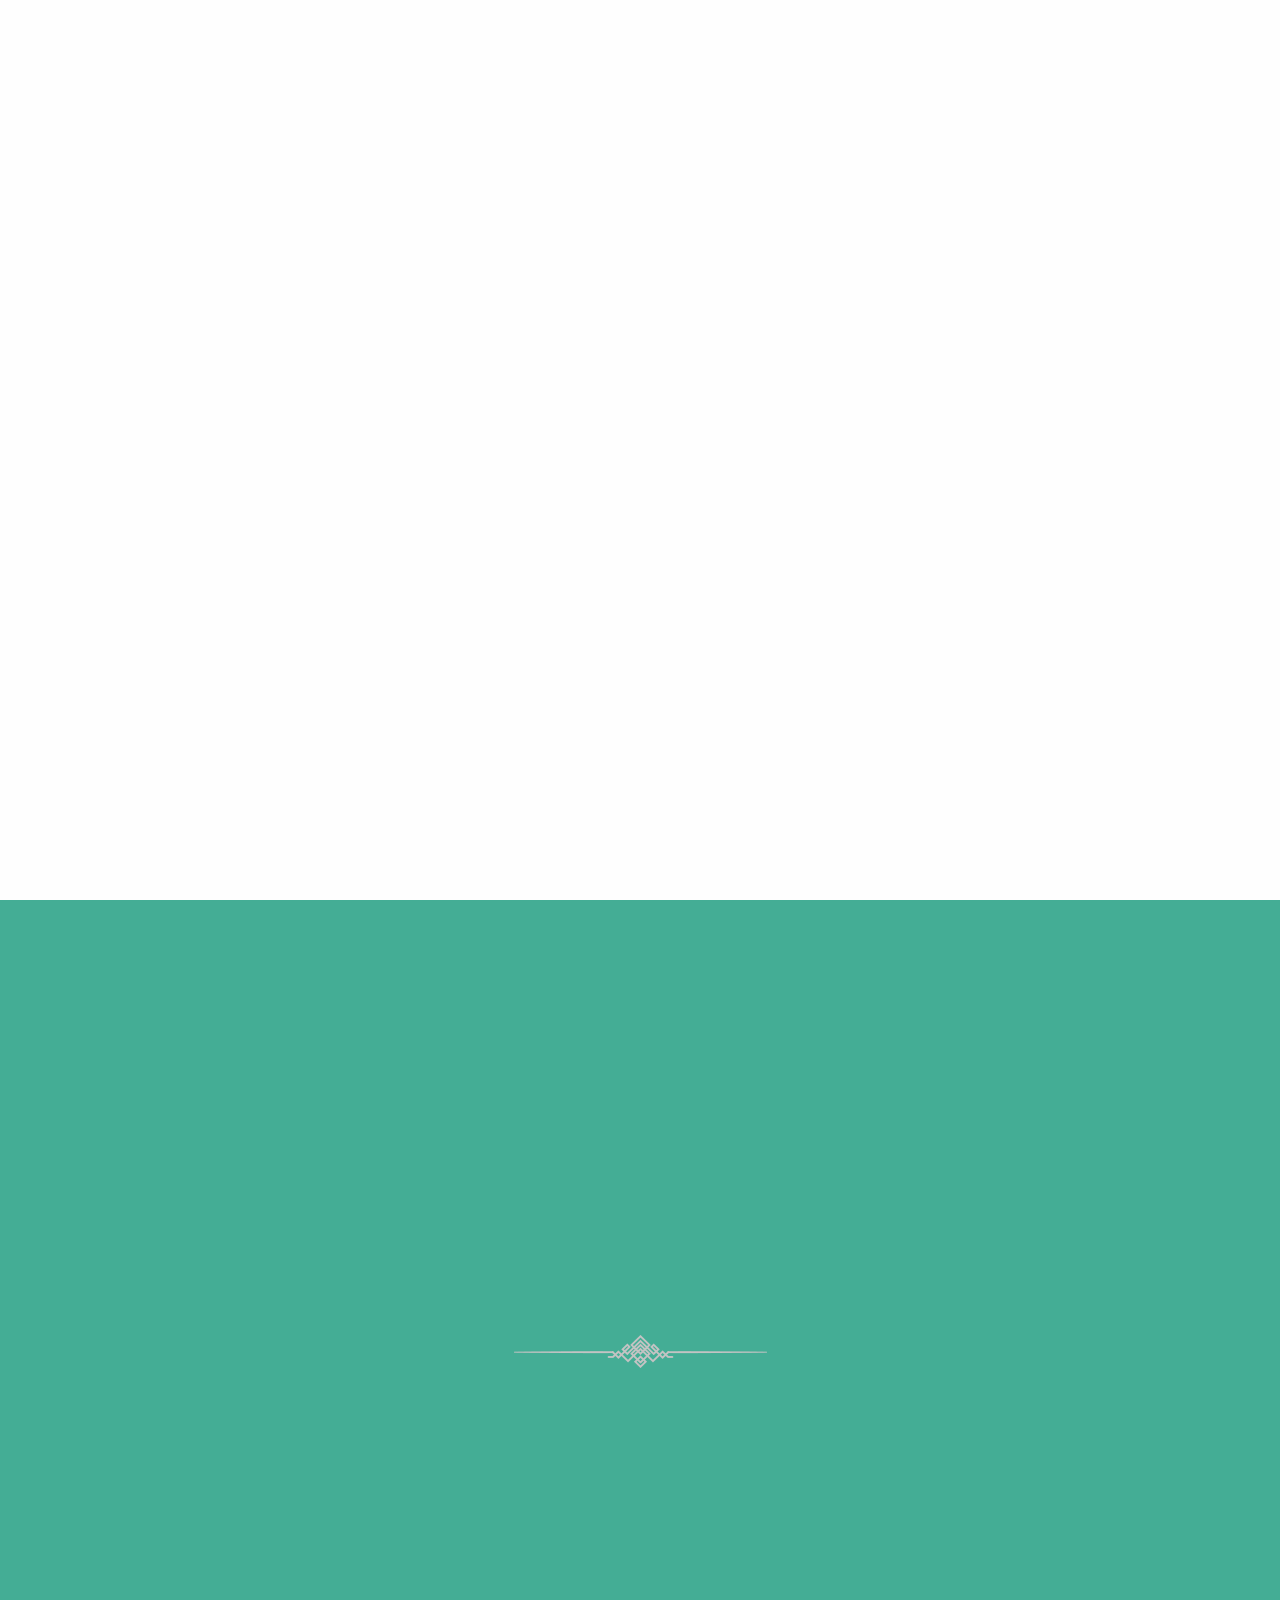
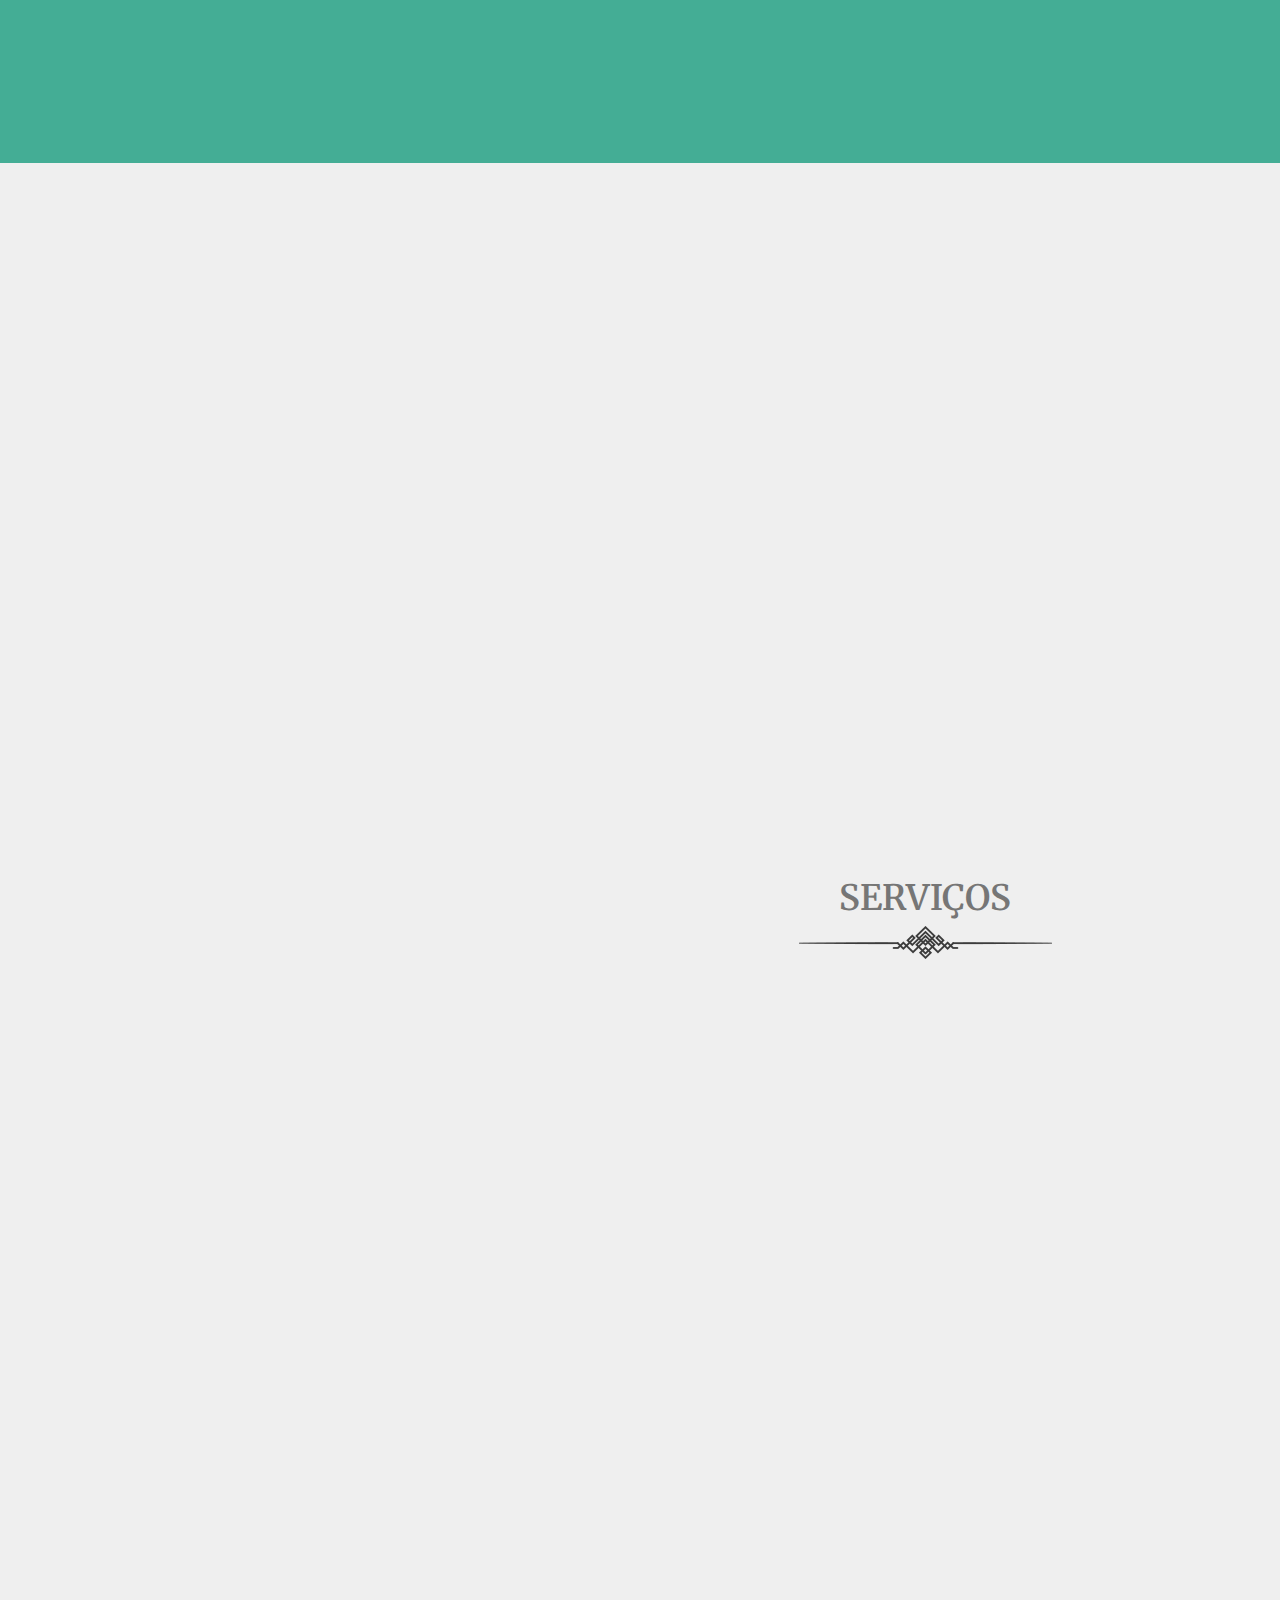
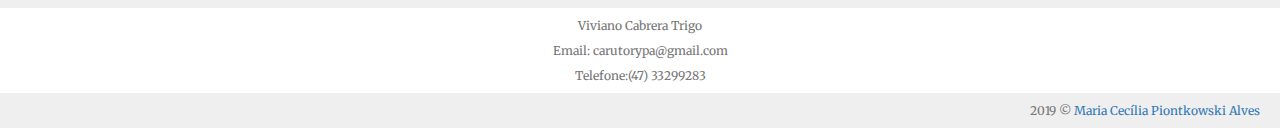
<file: index.html>
<!DOCTYPE HTML>
<html lang="en-US">
<head>
	<meta charset="UTF-8">
	<meta name="viewport" content="width=device-width,initial-scale=1">
	<title>Instituto Alimentos</title>
	<link rel="stylesheet" href="css/font-awesome/css/font-awesome.min.css" />
	<link href='https://fonts.googleapis.com/css?family=Merriweather:400,300,700,300italic' rel='stylesheet' type='text/css'>
	<link href="https://fonts.googleapis.com/css?family=Amatic+SC|Shadows+Into+Light+Two|Merienda" rel="stylesheet">
	<link rel="stylesheet" href="css/bootstrap/bootstrap.min.css" />
	<link rel="stylesheet" href="css/animat/animate.min.css" />
	<link rel="stylesheet" href="css/fancybox/jquery.fancybox.css" />
	<link rel="stylesheet" href="css/nivo-lightbox/nivo-lightbox.css" />
	<link rel="stylesheet" href="css/themes/default/default.css" />
	<link rel="stylesheet" href="css/owl-carousel/owl.carousel.css" />
	<link rel="stylesheet" href="css/owl-carousel/owl.theme.css" />
	<link rel="stylesheet" href="css/owl-carousel/owl.transitions.css">
	
	<link rel="stylesheet" href="css/style.css" />
	<link rel="stylesheet" href="css/responsive.css" />

	<link rel="shortcut icon" href="logo/favicon.png" />
</head>
<body>


	<div class='preloader'><div class='loaded'>&nbsp;</div></div>
	<header id="inicial" class="header">
		<div class="main_menu_bg navbar-fixed-top wow slideInDown" data-wow-duration="1s">
			<div class="container">
				<div class="row">
					<div class="col-md-3 col-sm-3 col-xs-6">
						<div class="single_banner_text wow zoomIn" data-wow-duration="1s">
							<img src="logo/logo.png"/>
						</div>
					</div>
					<div class="nave_menu col-md-9">
					<nav class="navbar navbar-default">
					  <div class="container-fluid">
						<!-- Brand and toggle get grouped for better mobile display -->
						<div class="navbar-header">
						  <button type="button" class="navbar-toggle collapsed" data-toggle="collapse" data-target="#bs-example-navbar-collapse-1" aria-expanded="false">
							<span class="sr-only">Toggle navigation</span>
							<span class="icon-bar"></span>
							<span class="icon-bar"></span>
							<span class="icon-bar"></span>
						  </button>
						  
						</div>

						<!-- Collect the nav links, forms, and other content for toggling -->
						<div class="collapse navbar-collapse" id="bs-example-navbar-collapse-1">
						  <ul class="nav navbar-nav navbar-right">
							<li class="active"><a href="#inicial">INICIAL</a></li>
							<li><a href="#empresa">EMPRESA</a></li>
							<li>
								<div class="dropdown">
								  SERVIÇOS
								  <div class="dropdown-content main_menu_bg navbar-fixed-top wow">
								    <a href="consultoria.html">CONSULTORIA</a>
								    <br/>
								    <a href="vivianizacao.html">VIVIANIZAÇÃO</a>
								  </div>
								</div>
							</li>
							<li><a href="livros.html">LIVROS</a></li>
							<!-- <li class="hidden"><a href="informacoes.html">INFORMAÇÕES</a></li> -->
							<li class="hidden"><a href="noticias.html">NOTÍCIAS</a></li>
							<li><a href="contato.php">CONTATO</a></li>
						  </ul>
						</div><!-- /.navbar-collapse -->
					  </div><!-- /.container-fluid -->
					</nav>
					</div>	
				</div><!--End of row -->
				
			</div><!--End of container -->
			
		</div>
	</header> <!--End of header -->
	
	
	
	<section id="banner" class="banner">
		<div class="container">
			<div class="row">
				<div class="main_banner_area text-center">
					<div class="col-md-5 col-sm-5 col-md-offset-7 col-sm-offset-7">
						<div class="single_banner_text wow zoomIn" data-wow-duration="1s">
							
							<!--<img src="logo/logo.png"/>
							<div class="separetor"></div>-->
						</div>
					</div>
					<div class="scrolldown">
						<a href="#features" class="scroll_btn"></a>
					</div>
				</div>
				
				
			</div>
		</div>
	</section><!-- End of Banner Section -->
	
	

<div id="empresa">	
	<section id="features" class="features">
		<div class="container">
			<div class="row">
				<div class="features_content text-left">
					<div class="col-md-9 col-xs-12">
						<div class="sinle_features wow slideInUp" data-wow-duration="1s">
							<h5>EMPRESA</h5>
							<br/>
							<p>Somos especializados em processos de preparação e conservação de alimentos, área em que, pessoalmente, exercemos 45 anos de profícua atividade profissional. Desejamos transmitir-lhe nossa experiência, adquirida ao longo de todos estes anos de trabalho. </p>
							<br/>
							<p>Nosso objetivo é fornecer-lhe consultoria online, que lhe traga e nos dê a mesma satisfação que sempre tivemos, atuando nesta área tão complexa. Esperamos que este serviço também agregue valor à sua experiência profissional.</p>
						</div>
					</div>
					<div class="col-md-3 col-sm-12 col-xs-12">
						<div class="sinle_features wow slideInUp text-center" data-wow-duration="1.5s">
							<img src="images/viviano.jpg" class="round"/>
							<a class="text-center col-md-12 col-sm-12 col-xs-12" href="http://www.alimentos.bio.br/site/memorias.pdf" target="_blank">Viviano Cabrera Trigo</a>
						</div>
					</div>
				</div>
			</div>
		</div>
	</section><!-- End of Abouts Section -->	

	<section id="features" class="features">
		<div class="container">
			<div class="sinle_features separetor invert"></div>
			<div class="row">
				<div class="features_content text-right">
					<div class="col-xs-12 hidden-md">
						<div class="sinle_features wow slideInUp" data-wow-duration="1s">
							<h5>Você sabia?</h5>
							<br/>
							<p>Na década de 70, Viviano Cabrera Trigo sugeriu o filme que veda o bocal de embalagens de produtos hermeticamente, evitando contaminações microbiológicas e a entrada de corpos estranhos ou a violação da pureza de preodutos tais como maionese, pós achocolatados para o preparo de bebidas lácteas e outros. Esse método é utilizada até hoje em embalagens de alimentos presentes em nosso dia a dia nos produtos achados na praça.</p>
						</div>
					</div>
					<div class="col-md-3 col-xs-12">
						<div class="sinle_features wow slideInUp text-center" data-wow-duration="1.5s">
							<img src="images/lacre.jpg" class="round"/>
						</div>
					</div>
					<div class="col-md-9 hidden-sm">
						<div class="sinle_features wow slideInUp" data-wow-duration="1s">
							<h5>Você sabia?</h5>
							<br/>
							<p>Na década de 70, Viviano Cabrera Trigo sugeriu o filme que veda o bocal de embalagens de produtos hermeticamente, evitando contaminações microbiológicas e a entrada de corpos estranhos ou a violação da pureza de preodutos tais como maionese, pós achocolatados para o preparo de bebidas lácteas e outros. Esse método é utilizada até hoje em embalagens de alimentos presentes em nosso dia a dia nos produtos achados na praça.</p>
						</div>
					</div>
				</div>
			</div>
		</div>
	</section><!-- End of Abouts Section -->
	
	<section id="abouts" class="abouts sections">
		<div class="container">
			<div class="row">
				<div class="main_abouts">
					<div class="col-md-6 col-sm-12 col-xs-12 over">
						<div class="single_abouts wow slideInLeft" data-wow-duration="2s">
							<div class="head_title text-center">
								<h2>PRODUZA ALIMENTOS COM</h2>
								<div class="separetor"></div>
							</div>
							
							<br/>
							<p><img src="images/check.png" /> Menor custo de produção.</p>
							<br/>
							<p><img src="images/check.png" /> Mais qualidade e conservação.</p>
							<br/>
							<p><img src="images/check.png" /> Melhor processo de conservação sem conservantes químicos.</p>
							<br/>
							<p><img src="images/check.png" /> Maior vida útil.</p>
							
					</div>
				</div>
				<div class="col-md-6 col-sm-8 col-xs-9 col-xs-offset-3 under under-img">
						<div class="single_abouts wow slideInRight text-center" data-wow-duration="2s">
							<img src="images/milk.png" alt="" style="margin-top: -80px; width: 50%;">
						</div>
				</div>
			</div>
		</div>
	</section><!-- End of Abouts Section -->

	<section id="abouts" class="abouts sections" style="padding-top:0">
		<div style="margin-top: 30px" class="hidden-md"></div>
		<div class="container">
			<div class="row">
				<div class="main_abouts">
					<div class="col-md-12 col-sm-12 col-xs-12 slideInLeft">
						<div class="head_title text-center col-md-6 pull-right">
							<h2>SERVIÇOS</h2>
							<div class="separetor"></div>
						</div>
					</div>
					<br/>
					<div class="col-md-6 col-sm-12 col-xs-12">
						<div class="single_abouts wow slideInLeft text-center" data-wow-duration="2s">
							<img src="images/servicos.png" alt="" style="width: 80%;">
						</div>
					</div>
					<div class="col-md-6 col-sm-12 col-xs-12">
						<div style="margin-top: 30px" class="hidden-md"></div>
						<div class="single_abouts xs wow slideInRight" data-wow-duration="2s">
							<p><img src="images/check.png" /> Redução dos custos de produção.</p>
							<br/>
							<p><img src="images/check.png" /> Acessoria no transporte dos alimentos produzidos na cozinha em médias distâncias sem o uso de resfriamento para sua conservação.</p>
							<br/>
							<p><img src="images/check.png" /> Adequação Sanitária e Higiênica em processos operacionais de alimentos.</p>
							<br/>
							<p><img src="images/check.png" /> Acessoria para melhor aproveitamento de insumos para limpeza de equipamentos/ambientes.</p>
							<br/>
							<p><img src="images/check.png" /> Assessoria na criação de procedimentos e treinamento de assepsia na produção.</p>
					</div>
				</div>
			</div>
		</div>
	</section><!-- End of Abouts Section -->
	
	<section class="rodape_viviano"  >
	  <div class="text-center">
	    <p>Viviano Cabrera Trigo<p>
		<p>Email: carutorypa@gmail.com</p>
		<p>Telefone:(47) 33299283</p>
	  <div>	
	</section>

	<section class="rodape" >
		<p>2019 &copy; <a href="mailto:maria.piontkowski@hotmail.com">Maria Cecília Piontkowski Alves</a></p>
	</section>
</div>	
	
	
	<!-- STRAT SCROLL TO TOP -->
	
	<div class="scrollup">
		<a href="#"><i class="fa fa-chevron-up"></i></a>
	</div>
	

	<script type="text/javascript" src="js/jquery/jquery.js"></script>
	<script type="text/javascript" src="js/script.js"></script>
	<script type="text/javascript" src="js/bootstrap/bootstrap.min.js"></script>
	<script type="text/javascript" src="js/fancybox/jquery.fancybox.pack.js"></script>
	<script type="text/javascript" src="js/nivo-lightbox/nivo-lightbox.min.js"></script>
	<script type="text/javascript" src="js/owl-carousel/owl.carousel.min.js"></script>
	<script type="text/javascript" src="js/jquery-easing/jquery.easing.1.3.js"></script>
	<script type="text/javascript" src="js/wow/wow.min.js"></script>
</body>
</html>
</file>
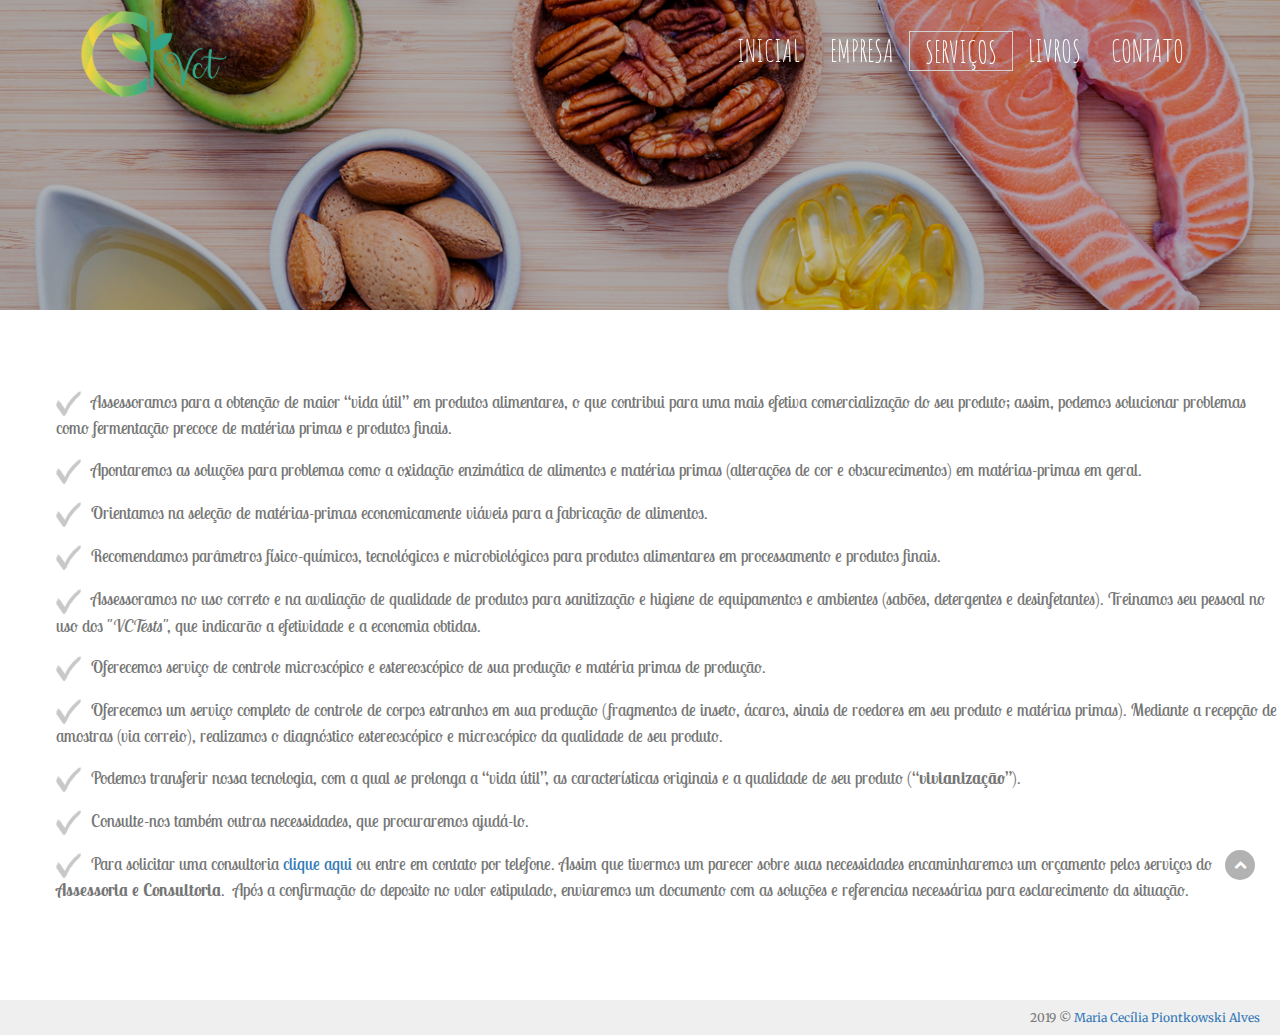
<file: consultoria.html>
<!DOCTYPE HTML>
<html lang="en-US">
<head>
	<meta charset="UTF-8">
	<title>Instituto Alimentos</title>
	<link rel="stylesheet" href="css/font-awesome/css/font-awesome.min.css" />
	<link href='https://fonts.googleapis.com/css?family=Merriweather:400,300,700,300italic' rel='stylesheet' type='text/css'>
	<link href="https://fonts.googleapis.com/css?family=Amatic+SC|Shadows+Into+Light+Two|Merienda|Satisfy|Lobster+Two" rel="stylesheet">
	<link rel="stylesheet" href="css/bootstrap/bootstrap.min.css" />
	<link rel="stylesheet" href="css/animat/animate.min.css" />
	<link rel="stylesheet" href="css/fancybox/jquery.fancybox.css" />
	<link rel="stylesheet" href="css/nivo-lightbox/nivo-lightbox.css" />
	<link rel="stylesheet" href="css/themes/default/default.css" />
	<link rel="stylesheet" href="css/owl-carousel/owl.carousel.css" />
	<link rel="stylesheet" href="css/owl-carousel/owl.theme.css" />
	<link rel="stylesheet" href="css/owl-carousel/owl.transitions.css">
	<link rel="stylesheet" href="css/style.css" />
	<link rel="stylesheet" href="css/responsive.css" />
	<link rel="shortcut icon" href="logo/favicon.png" />
</head>
<body>


	<!-- <div class='preloader'><div class='loaded'>&nbsp;</div></div> -->
	<header class="header">
		<div class="main_menu_bg navbar-fixed-top wow slideInDown menu_page" data-wow-duration="1s">
			<div class="container">
				<div class="row">
					<div class="col-md-3 col-sm-3">
						<div class="single_banner_text wow zoomIn" data-wow-duration="1s">
							<img src="logo/logo.png"/>
						</div>
					</div>
					<div class="nave_menu col-md-9">
										<nav class="navbar navbar-default">
					  <div class="container-fluid">
						<!-- Brand and toggle get grouped for better mobile display -->
						<div class="navbar-header">
						  <button type="button" class="navbar-toggle collapsed" data-toggle="collapse" data-target="#bs-example-navbar-collapse-1" aria-expanded="false">
							<span class="sr-only">Toggle navigation</span>
							<span class="icon-bar"></span>
							<span class="icon-bar"></span>
							<span class="icon-bar"></span>
						  </button>
						  
						</div>

						<!-- Collect the nav links, forms, and other content for toggling -->
						<div class="collapse navbar-collapse" id="bs-example-navbar-collapse-1">
						  <ul class="nav navbar-nav navbar-right">
							<li><a href="index.html">INICIAL</a></li>
							<li><a href="index.html#empresa">EMPRESA</a></li>
							<li>
								<div class="dropdown active">
								  SERVIÇOS
								  <div class="dropdown-content main_menu_bg navbar-fixed-top wow">
								    <a href="consultoria.html">CONSULTORIA</a>
								    <br/>
								    <a href="vivianizacao.html">VIVIANIZAÇÃO</a>
								  </div>
								</div>
							</li>
							<li><a href="livros.html">LIVROS</a></li>
							<li class="hidden"><a href="informacoes.html">INFORMAÇÕES</a></li>
							<li class="hidden"><a href="noticias.html">NOTÍCIAS</a></li>
							<li><a href="contato.html">CONTATO</a></li>
						  </ul>
						</div><!-- /.navbar-collapse -->
					  </div><!-- /.container-fluid -->
					</nav>
					</div>	
				</div><!--End of row -->
				
			</div><!--End of container -->
			
		</div>
	</header> <!--End of header -->
	
	
	
	<section id="banner" class="banner menu"></section><!-- End of Banner Section -->

	<section id="abouts" class="abouts sections" style="background: #fff;">
		<div class="container" style="width: 98%; margin-right: -15px;">
			<div class="row">
				<div class="main_abouts main_servicos">
					<div class="col-md-12 col-sm-12 col-xs-12">
						<div class="single_abouts wow zoomIn " data-wow-duration="2s">
							<ul>
							  <li>
							  	<img src="images/check.png" class="check" />Assessoramos para a obtenção de maior “vida útil” em  produtos alimentares, o que contribui para uma mais efetiva comercialização do  seu produto; assim, podemos solucionar problemas como fermentação precoce de  matérias primas e produtos finais.</li>
							  <li>
							  	<img src="images/check.png" class="check" />Apontaremos as soluções para problemas como a oxidação  enzimática de alimentos e matérias primas (alterações de cor e obscurecimentos)  em matérias-primas em geral.</li>

							  <!--<img src="images/servicos.png" width="509" height="318" class="wow slideInRight pull-right" data-wow-duration="2s">-->
							  <li>
							  	<img src="images/check.png" class="check" />Orientamos na seleção de matérias-primas economicamente  viáveis para a fabricação de alimentos. </li>
							  <li>
							  	<img src="images/check.png" class="check" />Recomendamos parâmetros físico-químicos, tecnológicos  e microbiológicos para produtos alimentares em processamento e produtos finais.</li>
							  <li>
							  	<img src="images/check.png" class="check" />Assessoramos no uso correto e na avaliação de qualidade  de produtos para sanitização e higiene de equipamentos e ambientes (sabões,  detergentes e desinfetantes). Treinamos seu pessoal no uso dos "<em>VCTests</em>", que indicarão a  efetividade e a economia obtidas. </li>
							  <li>
							  	<img src="images/check.png" class="check" />Oferecemos serviço de controle microscópico e  estereoscópico de sua produção e matéria primas de produção. </li>
							  <li>
							  	<img src="images/check.png" class="check" />Oferecemos um serviço completo de controle de corpos  estranhos em sua produção (fragmentos de inseto, ácaros, sinais de roedores em  seu produto e matérias primas). Mediante a recepção de amostras (via correio), realizamos  o diagnóstico estereoscópico e microscópico da qualidade de seu produto.</li>
							  <li>
							  	<img src="images/check.png" class="check" />Podemos transferir nossa tecnologia, com a qual se  prolonga a “vida útil”, as características originais e a qualidade de seu produto  (“<strong>vivianização</strong>”).</li>
							  <li>
							  	<img src="images/check.png" class="check" />Consulte-nos também outras necessidades, que procuraremos  ajudá-lo.</li>
							   <li>
							  	<img src="images/check.png" class="check" />Para   solicitar uma consultoria <a href="contato.html">clique aqui</a> ou entre em contato por telefone.   Assim que tivermos um parecer sobre suas necessidades encaminharemos um   orçamento pelos serviços do <strong>Assessoria e Consultoria</strong>.&nbsp; Após a confirmação do deposito no valor   estipulado, enviaremos um documento com as soluções e referencias necessárias   para esclarecimento da situação.</li>
							</ul>
						</div>
					</div>

				</div>
			</div>
		</div>
	</section><!-- End of Abouts Section -->

	<section class="rodape" >
		<p>2019 &copy; <a href="mailto:maria.piontkowski@hotmail.com">Maria Cecília Piontkowski Alves</a></p>
	</section>
	
	
<!--<section id="abouts" class="abouts sections">
		<div class="container">
			<div class="row">
				<div class="main_abouts main_servicos">
					<div class="col-md-12 col-sm-12 col-xs-12">
						<div class="single_abouts wow " data-wow-duration="2s">
					<ul>
					  <li>
					  	<img src="images/check.png" class="check" />Assessoramos para a obtenção de maior “vida útil” em  produtos alimentares, o que contribui para uma mais efetiva comercialização do  seu produto; assim, podemos solucionar problemas como fermentação precoce de  matérias primas e produtos finais.</li>
					  <li>
					  	<img src="images/check.png" class="check" />Apontaremos as soluções para problemas como a oxidação  enzimática de alimentos e matérias primas (alterações de cor e obscurecimentos)  em matérias-primas em geral.</li>

					  <img src="images/servicos.png" width="509" height="318" class="wow slideInRight pull-right" data-wow-duration="2s">
					  <li>
					  	<img src="images/check.png" class="check" />Orientamos na seleção de matérias-primas economicamente  viáveis para a fabricação de alimentos. </li>
					  <li>
					  	<img src="images/check.png" class="check" />Recomendamos parâmetros físico-químicos, tecnológicos  e microbiológicos para produtos alimentares em processamento e produtos finais.</li>
					  <li>
					  	<img src="images/check.png" class="check" />Assessoramos no uso correto e na avaliação de qualidade  de produtos para sanitização e higiene de equipamentos e ambientes (sabões,  detergentes e desinfetantes). Treinamos seu pessoal no uso dos "<em>VCTests</em>", que indicarão a  efetividade e a economia obtidas. </li>
					  <li class="slideInLeft"/>Oferecemos serviço de controle microscópico e  estereoscópico de sua produção e matéria primas de produção. </li>
					  <li>
					  	<img src="images/check.png" class="check" />Oferecemos um serviço completo de controle de corpos  estranhos em sua produção (fragmentos de inseto, ácaros, sinais de roedores em  seu produto e matérias primas). Mediante a recepção de amostras (via correio), realizamos  o diagnóstico estereoscópico e microscópico da qualidade de seu produto.</li>
					  <li>
					  	<img src="images/check.png" class="check" />Podemos transferir nossa tecnologia, com a qual se  prolonga a “vida útil”, as características originais e a qualidade de seu produto  (“<strong>vivianização</strong>”).</li>
					  <li>
					  	<img src="images/check.png" class="check" />Consulte-nos também outras necessidades, que procuraremos  ajudá-lo.</li>
					   <li>
					  	<img src="images/check.png" class="check" />Para   solicitar uma consultoria <a href="contato.html">clique aqui</a> ou entre em contato por telefone.   Assim que tivermos um parecer sobre suas necessidades encaminharemos um   orçamento pelos serviços do <strong>Assessoria e Consultoria</strong>.&nbsp; Após a confirmação do deposito no valor   estipulado, enviaremos um documento com as soluções e referencias necessárias   para esclarecimento da situação.</li>
					</ul>
						</div>
					</div>

				</div>
			</div>
		</div>
	</section><!-- End of Abouts Section -->

	<!-- STRAT SCROLL TO TOP -->
	
	<div class="scrollup">
		<a href="#"><i class="fa fa-chevron-up"></i></a>
	</div>
	
	
	
	
	

	<script type="text/javascript" src="js/jquery/jquery.js"></script>
	
	<script type="text/javascript" src="js/script.js"></script>
	
	<script type="text/javascript" src="js/bootstrap/bootstrap.min.js"></script>
	
	<script type="text/javascript" src="js/fancybox/jquery.fancybox.pack.js"></script>
	
	<script type="text/javascript" src="js/nivo-lightbox/nivo-lightbox.min.js"></script>
	
	<script type="text/javascript" src="js/owl-carousel/owl.carousel.min.js"></script>
	
	
	
	<script type="text/javascript" src="js/jquery-easing/jquery.easing.1.3.js"></script>
	<script type="text/javascript" src="js/wow/wow.min.js"></script>
</body>
</html>
</file>
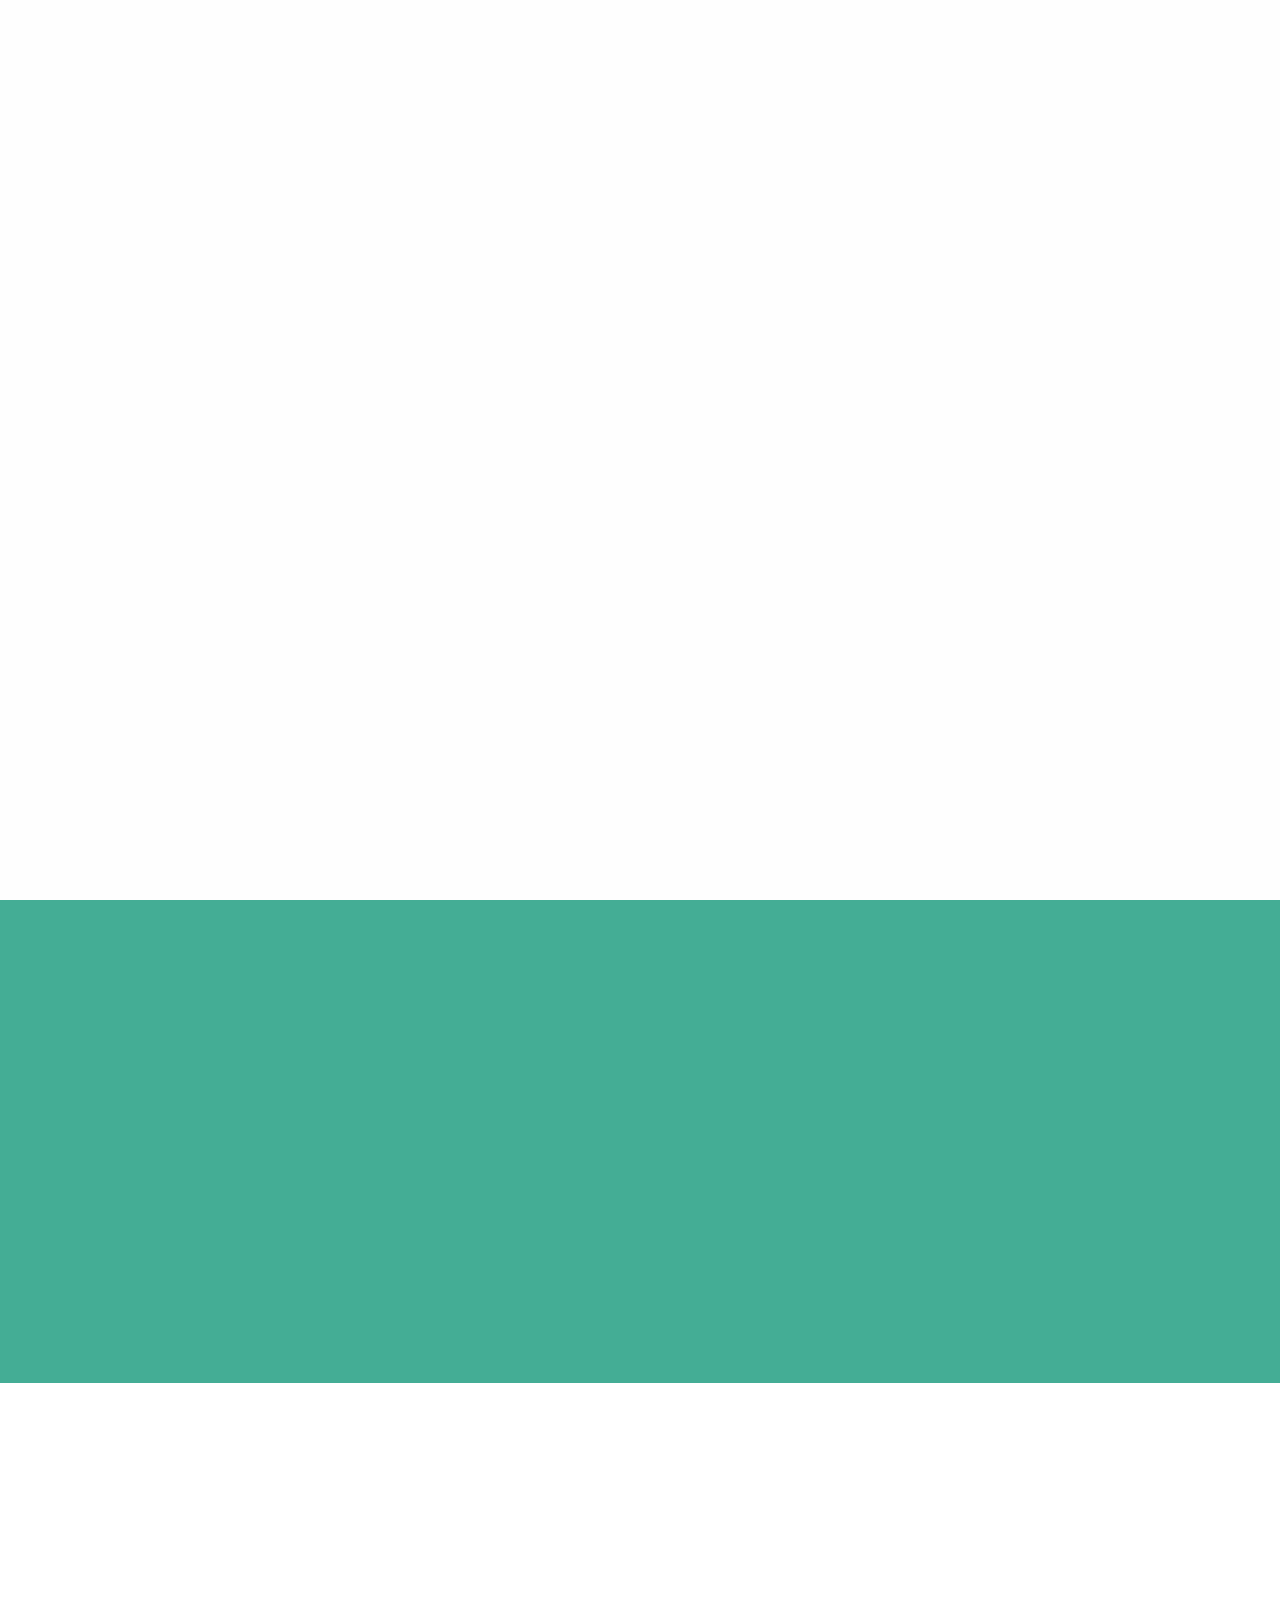
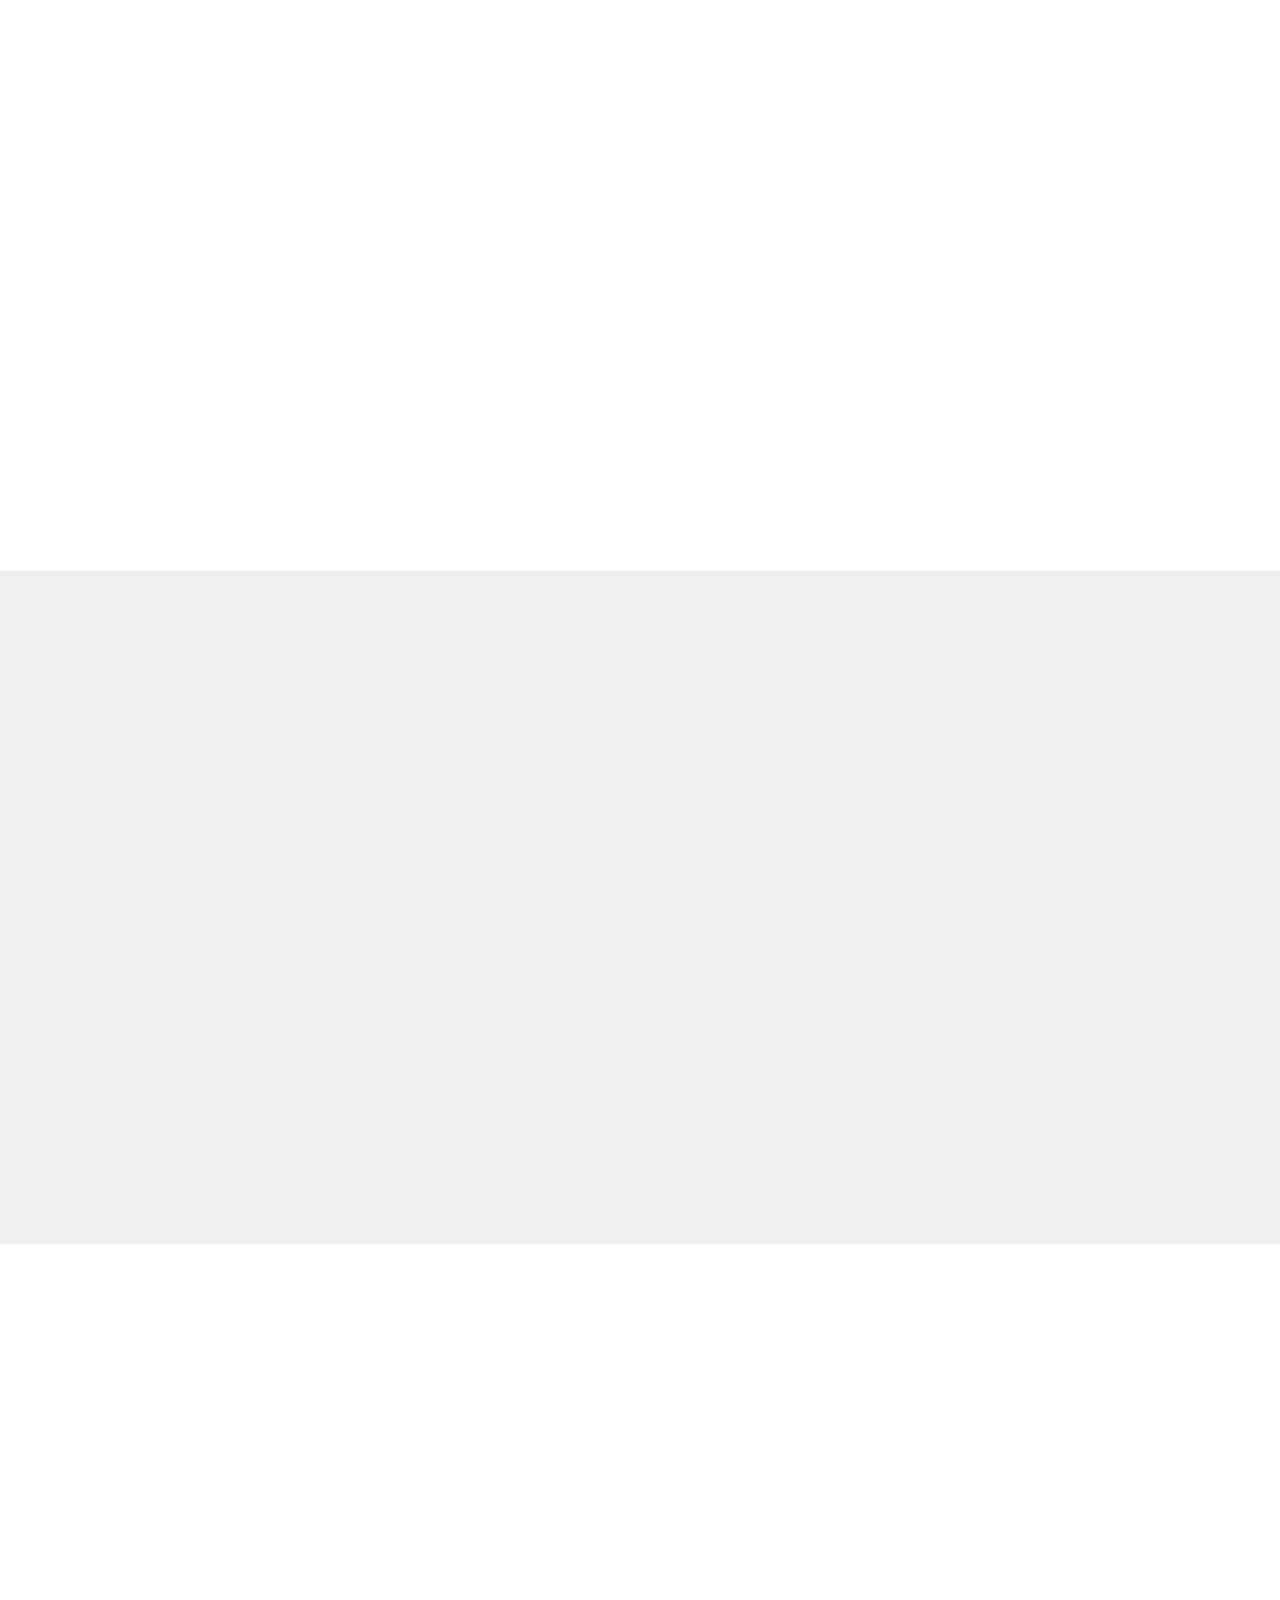
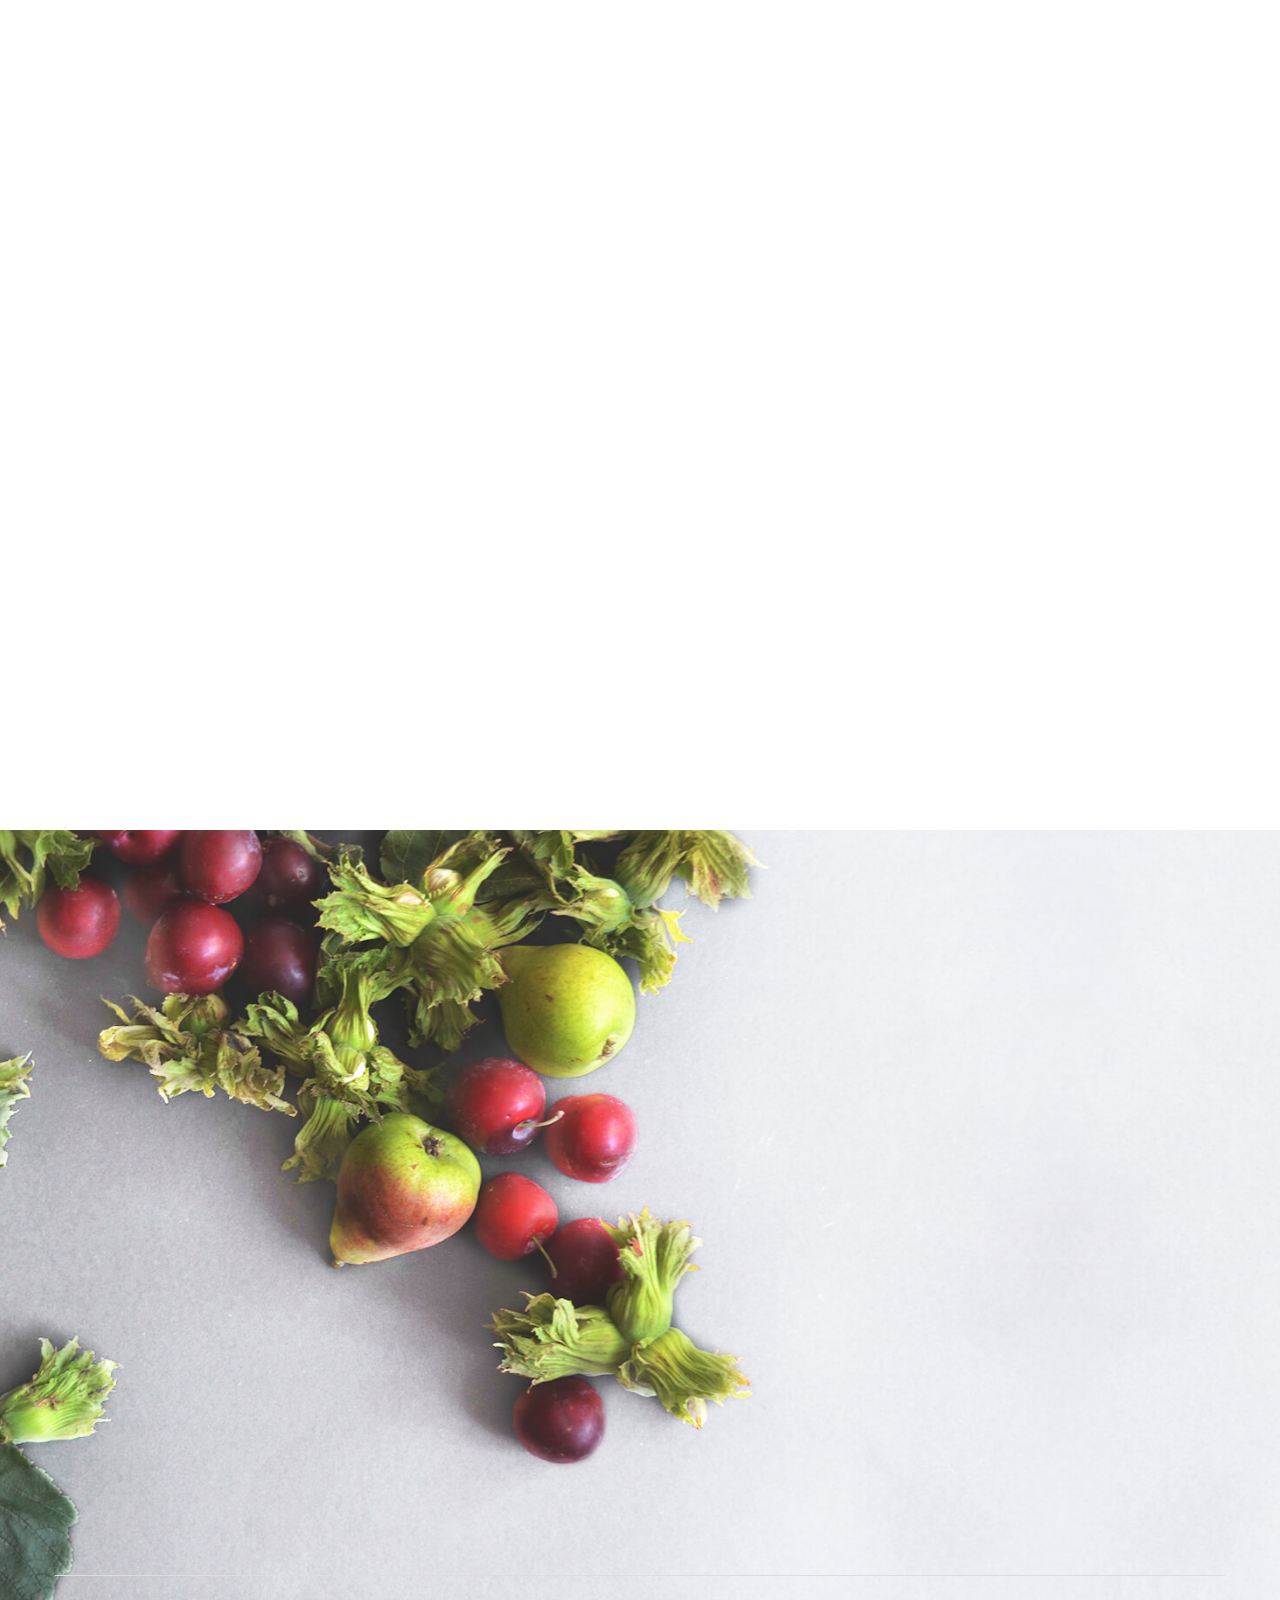
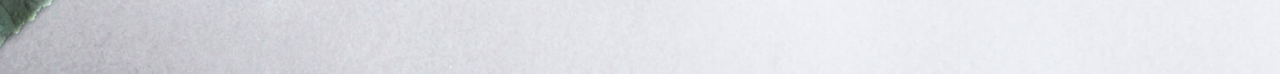
<file: index - Copia.html>
<!DOCTYPE HTML>
<html lang="en-US">
<head>
	<meta charset="UTF-8">
	<title>Veggi One Page Restorent Template</title>
	<link rel="stylesheet" href="css/font-awesome/css/font-awesome.min.css" />
	<link href='https://fonts.googleapis.com/css?family=Merriweather:400,300,700,300italic' rel='stylesheet' type='text/css'>
	<link rel="stylesheet" href="css/bootstrap/bootstrap.min.css" />
	<link rel="stylesheet" href="css/animat/animate.min.css" />
	<link rel="stylesheet" href="css/fancybox/jquery.fancybox.css" />
	<link rel="stylesheet" href="css/nivo-lightbox/nivo-lightbox.css" />
	<link rel="stylesheet" href="css/themes/default/default.css" />
	<link rel="stylesheet" href="css/owl-carousel/owl.carousel.css" />
	<link rel="stylesheet" href="css/owl-carousel/owl.theme.css" />
	<link rel="stylesheet" href="css/owl-carousel/owl.transitions.css">
	
	<link rel="stylesheet" href="css/style.css" />
	<link rel="stylesheet" href="css/responsive.css" />
</head>
<body>


	<div class='preloader'><div class='loaded'>&nbsp;</div></div>
	<header id="home" class="header">
		<div class="main_menu_bg navbar-fixed-top wow slideInDown" data-wow-duration="1s">
			<div class="container">
				<div class="row">
					<div class="nave_menu">
					<nav class="navbar navbar-default">
					  <div class="container-fluid">
						<!-- Brand and toggle get grouped for better mobile display -->
						<div class="navbar-header">
						  <button type="button" class="navbar-toggle collapsed" data-toggle="collapse" data-target="#bs-example-navbar-collapse-1" aria-expanded="false">
							<span class="sr-only">Toggle navigation</span>
							<span class="icon-bar"></span>
							<span class="icon-bar"></span>
							<span class="icon-bar"></span>
						  </button>
						  
						</div>

						<!-- Collect the nav links, forms, and other content for toggling -->
						<div class="collapse navbar-collapse" id="bs-example-navbar-collapse-1">
						  
						  <ul class="nav navbar-nav navbar-right">
							<li class="active"><a href="#home">Home</a></li>
							<li><a href="#features">FEATURES</a></li>
							<li><a href="#special">PRICINGS</a></li>
							<li><a href="#abouts">CLIENTS</a></li>
							<li><a href="#footer">FAQ</a></li>
							
						  </ul>
						</div><!-- /.navbar-collapse -->
					  </div><!-- /.container-fluid -->
					</nav>
					</div>	
				</div><!--End of row -->
				
			</div><!--End of container -->
			
		</div>
	</header> <!--End of header -->
	
	
	
	<section id="banner" class="banner">
		<div class="container">
			<div class="row">
				<div class="main_banner_area text-center">
					<div class="col-md-5 col-sm-5 col-md-offset-7 col-sm-offset-7">
						<div class="single_banner_text wow zoomIn" data-wow-duration="1s">
							<p>Veggies es bonus vobis, proinde vos postulo essum.</p>
							
							<div class="separetor"></div>
						</div>
					</div>
					
					
					<div class="scrolldown">
						<a href="#special" class="scroll_btn"></a>
					</div>
				</div>
				
				
			</div>
		</div>
	</section><!-- End of Banner Section -->
	
	

	
	<section id="features" class="features sections">
		<div class="container">
			<div class="row">
				<div class="features_content text-center">
					<div class="col-md-4">
						<div class="sinle_features wow slideInUp" data-wow-duration="1s">
							<img src="images/icon1.png" alt="" />
							<h5>Turnip greens</h5>
							<p>Lorem ipsum dolor sit amet, consectetur adipisc Pellentesque vel enim a elit viverra elementuma. Aliquam erat volutpat. </p>
						</div>
					</div>
					<div class="col-md-4">
						<div class="sinle_features wow slideInUp" data-wow-duration="1.5s">
							<img src="images/icon1.png" alt="" />
							<h5>Turnip greens</h5>
							<p>Lorem ipsum dolor sit amet, consectetur adipisc Pellentesque vel enim a elit viverra elementuma. Aliquam erat volutpat. </p>
						</div>
					</div>
					<div class="col-md-4">
						<div class="sinle_features wow slideInUp" data-wow-duration="2s">
							<img src="images/icon1.png" alt="" />
							<h5>Turnip greens</h5>
							<p>Lorem ipsum dolor sit amet, consectetur adipisc Pellentesque vel enim a elit viverra elementuma. Aliquam erat volutpat. </p>
						</div>
					</div>
				</div>
			</div>
		</div>
	</section><!-- End of Abouts Section -->	
	
	<section id="special" class="special sections">
		<div class="container">
			<div class="row">
				<div class="head_title text-center wow slideInLeft" data-wow-duration="1.5s">
					<h2>This month specials</h2>
					<div class="separetor"></div>
				</div>
				<div class="main_special text-center wow slideInUp" data-wow-duration="3s">
					
					<div class="col-md-2 col-sm-3 col-xs-6 single_special">
						<div class="single_special_img">
							<img src="images/s1.png" alt="" />
							<div class="single_special_overlay text-center">
								<h3>Greens fava</h3>
								<div class="overlay_separetor"></div>
								<p>Lorem ipsum dolor sit Pellentesque vel enim a</p>
								<p>17$</p>
							</div>
						</div>
					</div>
					<div class="col-md-2 col-sm-3 col-xs-6 single_special">
						<div class="single_special_img">
							<img src="images/p2.jpg" alt="" />
							<div class="single_special_overlay text-center">
								<h3>Greens fava</h3>
								<div class="overlay_separetor"></div>
								<p>Lorem ipsum dolor sit Pellentesque vel enim a</p>
								<p>17$</p>
							</div>							
						</div>
					</div>
					<div class="col-md-2 col-sm-3 col-xs-6 single_special">
						<div class="single_special_img">
							<img src="images/p3.jpg" alt="" />
							<div class="single_special_overlay text-center">
								<h3>Greens fava</h3>
								<div class="overlay_separetor"></div>
								<p>Lorem ipsum dolor sit Pellentesque vel enim a</p>
								<p>17$</p>
							</div>							
						</div>
					</div>
					<div class="col-md-2 col-sm-3 col-xs-6 single_special">
						<div class="single_special_img">
							<img src="images/p4.jpg" alt="" />
							<div class="single_special_overlay text-center">
								<h3>Greens fava</h3>
								<div class="overlay_separetor"></div>
								<p>Lorem ipsum dolor sit Pellentesque vel enim a</p>
								<p>17$</p>
							</div>							
						</div>
					</div>
					<div class="col-md-2 col-sm-3 col-xs-6 single_special">
						<div class="single_special_img">
							<img src="images/p5.jpg" alt="" />
							<div class="single_special_overlay text-center">
								<h3>Greens fava</h3>
								<div class="overlay_separetor"></div>
								<p>Lorem ipsum dolor sit Pellentesque vel enim a</p>
								<p>17$</p>
							</div>							
						</div>
					</div>
					<div class="col-md-2 col-sm-3 col-xs-6 single_special">
						<div class="single_special_img">
							<img src="images/p6.jpg" alt="" />
							<div class="single_special_overlay text-center">
								<h3>Greens fava</h3>
								<div class="overlay_separetor"></div>
								<p>Lorem ipsum dolor sit Pellentesque vel enim a</p>
								<p>17$</p>
							</div>							
						</div>
					</div>
					<div class="col-md-2 col-sm-3 col-xs-6 single_special">
						<div class="single_special_img">
							<img src="images/p6.jpg" alt="" />
							<div class="single_special_overlay text-center">
								<h3>Greens fava</h3>
								<div class="overlay_separetor"></div>
								<p>Lorem ipsum dolor sit Pellentesque vel enim a</p>
								<p>17$</p>
							</div>							
						</div>
					</div>
					<div class="col-md-2 col-sm-3 col-xs-6 single_special">
						<div class="single_special_img">
							<img src="images/p5.jpg" alt="" />
							<div class="single_special_overlay text-center">
								<h3>Greens fava</h3>
								<div class="overlay_separetor"></div>
								<p>Lorem ipsum dolor sit Pellentesque vel enim a</p>
								<p>17$</p>
							</div>							
						</div>
					</div>
					<div class="col-md-2 col-sm-3 col-xs-6 single_special">
						<div class="single_special_img">
							<img src="images/p4.jpg" alt="" />
							<div class="single_special_overlay text-center">
								<h3>Greens fava</h3>
								<div class="overlay_separetor"></div>
								<p>Lorem ipsum dolor sit Pellentesque vel enim a</p>
								<p>17$</p>
							</div>							
						</div>
					</div>
					<div class="col-md-2 col-sm-3 col-xs-6 single_special">
						<div class="single_special_img">
							<img src="images/p3.jpg" alt="" />
							<div class="single_special_overlay text-center">
								<h3>Greens fava</h3>
								<div class="overlay_separetor"></div>
								<p>Lorem ipsum dolor sit Pellentesque vel enim a</p>
								<p>17$</p>
							</div>							
						</div>
					</div>
					<div class="col-md-2 col-sm-3 col-xs-6 single_special">
						<div class="single_special_img">
							<img src="images/p2.jpg" alt="" />
							<div class="single_special_overlay text-center">
								<h3>Greens fava</h3>
								<div class="overlay_separetor"></div>
								<p>Lorem ipsum dolor sit Pellentesque vel enim a</p>
								<p>17$</p>
							</div>							
						</div>
					</div>
					<div class="col-md-2 col-sm-3 col-xs-6 single_special">
						<div class="single_special_img">
							<img src="images/s1.png" alt="" />
							<div class="single_special_overlay text-center">
								<h3>Greens fava</h3>
								<div class="overlay_separetor"></div>
								<p>Lorem ipsum dolor sit Pellentesque vel enim a</p>
								<p>17$</p>
							</div>							
						</div>
					</div>
				</div>
			</div>
		</div>
	</section>


	
	
	<section id="abouts" class="abouts sections">
		<div class="container">
			<div class="row">
				<div class="main_abouts">
					<div class="col-md-6 col-sm-6 col-xs-12">
						<div class="single_abouts wow slideInLeft" data-wow-duration="2s">
							<div class="head_title text-center">
								<h2>About us</h2>
								<div class="separetor"></div>
							</div>
							
							<p>Nori grape silver beet broccoli kombu beet greens fava bean potato quandong celery. Bunya nuts black-eyed pea prairie turnip leek lentil turnip greens parsnip.</p>
							<div class="signature_img text-right">
								<img src="images/signature.png" alt="" />
							</div>
						</div>
					</div>
					
					<div class="col-md-6 col-sm-6 col-xs-12">
						<div class="single_abouts wow slideInRight" data-wow-duration="2s">
							<img src="images/abimg.png" alt="" />
						</div>
					</div>
				</div>
			</div>
		</div>
	</section><!-- End of Abouts Section -->
	
	<section id="menus" class="menus sections">
		<div class="container">
			<div class="row">
				<div class="main_menus">
					<div class="head_title text-center wow slideInDown" data-wow-duration="2s">
						<h2>Menu</h2>
						<div class="separetor"></div>
					</div>
					
					<div class="menus_top_menu text-center wow slideInDown" data-wow-duration="1.5s">
						<ul>
							<li class="active"><a href="">Starters</a></li>
							<li><a href="">Main Dishes</a></li>
							<li><a href="">Desserts</a></li>
							<li><a href="">Drinks</a></li>
						</ul>
					</div>
					
					<div class="col-md-6 col-sm-6 col-xs-12">
						<div class="single_menus wow slideInLeft" data-wow-duration="1.5s">
							<ul>
								<li> SMOKED RICOTTA TERRINE   ........................................................... 12$ <span> ricotta, shallots, cheddar, capers</span></li>
								<li> SMOKED RICOTTA TERRINE   ........................................................... 12$ <span> ricotta, shallots, cheddar, capers</span></li>
								<li> SMOKED RICOTTA TERRINE   ........................................................... 12$ <span> ricotta, shallots, cheddar, capers</span></li>
								<li> SMOKED RICOTTA TERRINE   ........................................................... 12$ <span> ricotta, shallots, cheddar, capers</span></li>
								<li> SMOKED RICOTTA TERRINE   ........................................................... 12$ <span> ricotta, shallots, cheddar, capers</span></li>
								<li> SMOKED RICOTTA TERRINE   ........................................................... 12$ <span> ricotta, shallots, cheddar, capers</span></li>
								<li> SMOKED RICOTTA TERRINE   ........................................................... 12$ <span> ricotta, shallots, cheddar, capers</span></li>
								
							</ul>
						</div>
					</div>
					
					<div class="col-md-6 col-sm-6 col-xs-12">
						<div class="single_menus wow slideInRight" data-wow-duration="1.5s">
							<ul>
								<li> SMOKED RICOTTA TERRINE   ........................................................... 12$ <span> ricotta, shallots, cheddar, capers</span></li>
								<li> SMOKED RICOTTA TERRINE   ........................................................... 12$ <span> ricotta, shallots, cheddar, capers</span></li>
								<li> SMOKED RICOTTA TERRINE   ........................................................... 12$ <span> ricotta, shallots, cheddar, capers</span></li>
								<li> SMOKED RICOTTA TERRINE   ........................................................... 12$ <span> ricotta, shallots, cheddar, capers</span></li>
								<li> SMOKED RICOTTA TERRINE   ........................................................... 12$ <span> ricotta, shallots, cheddar, capers</span></li>
								<li> SMOKED RICOTTA TERRINE   ........................................................... 12$ <span> ricotta, shallots, cheddar, capers</span></li>
								<li> SMOKED RICOTTA TERRINE   ........................................................... 12$ <span> ricotta, shallots, cheddar, capers</span></li>
								
							</ul>
						</div>
					</div>
				</div>
			</div>
		</div>
	</section>

	

	<!-- footer Section -->
	
	<footer id="footer" class="footer">
		<div class="container">
			<div class="row">
				
				<div class="col-sm-5 col-sm-offset-7 col-xs-10 col-xs-offset-2">
					<div class="contact_area wow slideInLeft" data-wow-duration="2s">
						<div class="head_title text-center">
							<h2>Contact</h2>
							<div class="separetor"></div>
						</div>
						
						<div class="main_contact_content">
							<div class="row">
								<div class="col-sm-6">
									<div class="single_contact text-left">
										<h5>Veggie </h5>
										<span>3428 Magnolia Avenue</span> 
										<span>Hackettstown, NJ 07840</span>
									</div>
								</div>
								
								<div class="col-sm-6">
									<div class="single_contact text-left">
										<h5>Reservations</h5>
										<span>reservations@vegggie.com</span> 
										<span>+48 202-555-0114</span>
									</div>
								</div>
							</div>
							
							<div class="contact_form_area">
								<h3>Contact form</h3>
								<form action="#" id="formid">
									<div class="row">
										<div class="col-sm-6 col-xs-6">
											<div class="form-group">
												<input type="text" class="form-control" name="name" placeholder="first name">
											</div>
										</div>

										<div class="col-sm-6 col-xs-6">
											<div class="form-group">
												<input type="email" class="form-control" name="email" placeholder="Email">
											</div>
										</div>
									</div>
									
									<div class="row">
										<div class="col-sm-12">
											<div class="form-group">
												<textarea class="form-control" name="message" rows="3" placeholder="Message"></textarea>
											</div>
											
											
										</div>

										<div class="form_btn_area text-center">
											<a href="" class="btn">Send</a>
										</div>
									</div>
								</form>	
							</div>
							
						</div>
						
					</div>
				</div>
			</div>
			
			
			<div class="row">
				<div class="copyright_text_area">
					<div class="col-md-6 col-sm-6 col-xs-12">
						<div class="single_footer text-right wow zoomIn" data-wow-duration="2s">
							<p>Made with <i class="fa fa-heart"></i> by <a href="http://bootstrapthemes.co">Bootstrap Themes</a>2016. All Rights Reserved</p>
						</div>
					</div>
					<div class="col-md-6 col-sm-6 col-xs-12">
						<div class="single_footer text-right">
							
							<div class="footer_socail wow zoomIn" data-wow-duration="1.5s">
								<a href=""><i class="fa fa-facebook"></i></a>
								<a href=""><i class="fa fa-linkedin"></i></a>
							</div>
						</div>
					</div>
				</div>
			</div>
		</div>
	</footer>
	


	<!-- STRAT SCROLL TO TOP -->
	
	<div class="scrollup">
		<a href="#"><i class="fa fa-chevron-up"></i></a>
	</div>
	
	
	
	
	

	<script type="text/javascript" src="js/jquery/jquery.js"></script>
	
	<script type="text/javascript" src="js/script.js"></script>
	
	<script type="text/javascript" src="js/bootstrap/bootstrap.min.js"></script>
	
	<script type="text/javascript" src="js/fancybox/jquery.fancybox.pack.js"></script>
	
	<script type="text/javascript" src="js/nivo-lightbox/nivo-lightbox.min.js"></script>
	
	<script type="text/javascript" src="js/owl-carousel/owl.carousel.min.js"></script>
	
	
	
	<script type="text/javascript" src="js/jquery-easing/jquery.easing.1.3.js"></script>
	<script type="text/javascript" src="js/wow/wow.min.js"></script>
</body>
</html>
</file>
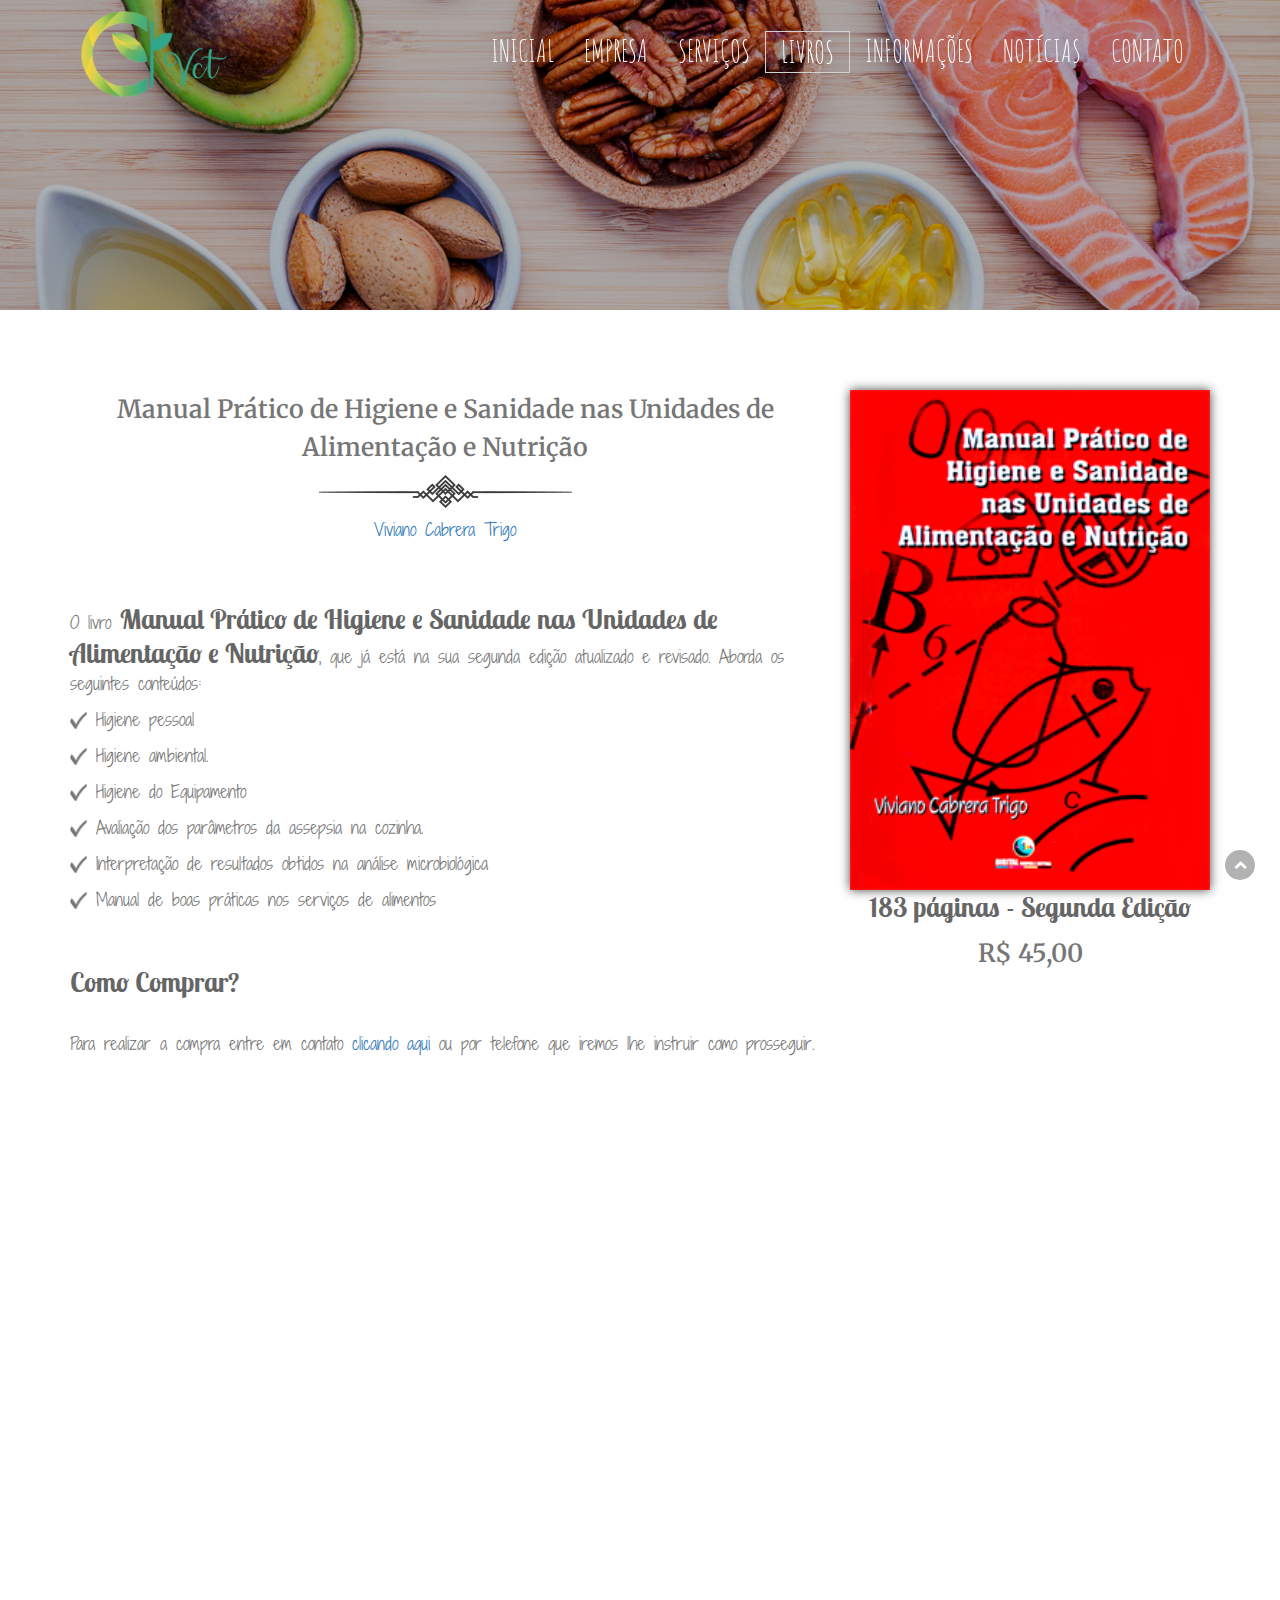
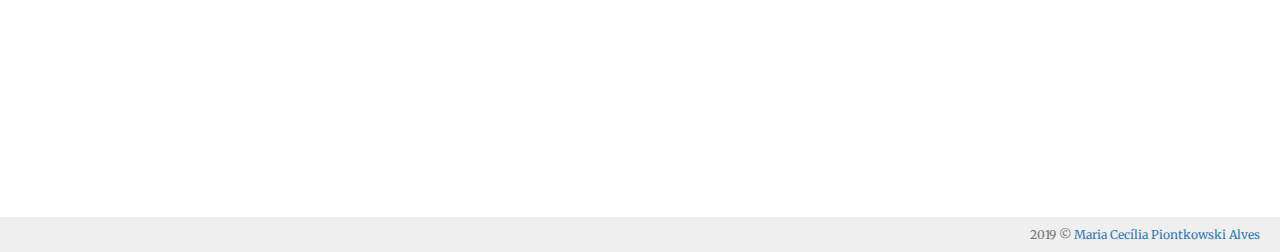
<file: livros.html>
<!DOCTYPE HTML>
<html lang="en-US">
<head>
	<meta charset="UTF-8">
	<title>Instituto Alimentos</title>
	<link rel="stylesheet" href="css/font-awesome/css/font-awesome.min.css" />
	<link href='https://fonts.googleapis.com/css?family=Merriweather:400,300,700,300italic' rel='stylesheet' type='text/css'>
	<link href="https://fonts.googleapis.com/css?family=Amatic+SC|Shadows+Into+Light+Two|Merienda|Satisfy|Lobster+Two" rel="stylesheet">
	<link rel="stylesheet" href="css/bootstrap/bootstrap.min.css" />
	<link rel="stylesheet" href="css/animat/animate.min.css" />
	<link rel="stylesheet" href="css/fancybox/jquery.fancybox.css" />
	<link rel="stylesheet" href="css/nivo-lightbox/nivo-lightbox.css" />
	<link rel="stylesheet" href="css/themes/default/default.css" />
	<link rel="stylesheet" href="css/owl-carousel/owl.carousel.css" />
	<link rel="stylesheet" href="css/owl-carousel/owl.theme.css" />
	<link rel="stylesheet" href="css/owl-carousel/owl.transitions.css">
	<link rel="stylesheet" href="css/style.css" />
	<link rel="stylesheet" href="css/responsive.css" />
	<link rel="shortcut icon" href="logo/favicon.png" />
</head>
<body>


	<!-- <div class='preloader'><div class='loaded'>&nbsp;</div></div> -->
	<header class="header">
		<div class="main_menu_bg navbar-fixed-top wow slideInDown menu_page" data-wow-duration="1s">
			<div class="container">
				<div class="row">
					<div class="col-md-3 col-sm-3 slideInLeft">
						<div class="single_banner_text wow zoomIn" data-wow-duration="1s">
							<img src="logo/logo.png"/>
						</div>
					</div>
					<div class="nave_menu col-md-9">
						<nav class="navbar navbar-default">
						  <div class="container-fluid">
							<!-- Brand and toggle get grouped for better mobile display -->
							<div class="navbar-header">
							  <button type="button" class="navbar-toggle collapsed" data-toggle="collapse" data-target="#bs-example-navbar-collapse-1" aria-expanded="false">
								<span class="sr-only">Toggle navigation</span>
								<span class="icon-bar"></span>
								<span class="icon-bar"></span>
								<span class="icon-bar"></span>
							  </button>
							  
							</div>

							<!-- Collect the nav links, forms, and other content for toggling -->
							<div class="collapse navbar-collapse" id="bs-example-navbar-collapse-1">
							  <ul class="nav navbar-nav navbar-right">
								<li><a href="index.html">INICIAL</a></li>
								<li><a href="index.html#empresa">EMPRESA</a></li>
								<li>
									<div class="dropdown">
									  SERVIÇOS
									  <div class="dropdown-content main_menu_bg navbar-fixed-top wow">
									    <a href="consultoria.html">CONSULTORIA</a>
									    <br/>
									    <a href="vivianizacao.html">VIVIANIZAÇÃO</a>
									  </div>
									</div>
								</li>
								<li class="active"><a href="livros.html">LIVROS</a></li>
								<li><a href="informacoes.html">INFORMAÇÕES</a></li>
								<li><a href="noticias.html">NOTÍCIAS</a></li>
								<li><a href="contato.html">CONTATO</a></li>
							  </ul>
							</div><!-- /.navbar-collapse -->
					  </div><!-- /.container-fluid -->
					</nav>
					</div>	
				</div><!--End of row -->
				
			</div><!--End of container -->
			
		</div>
	</header> <!--End of header -->
	
	
	
	<section id="banner" class="banner menu"></section><!-- End of Banner Section -->
	
<section id="abouts" class="abouts sections li">
		<div class="container">
			<div class="row">
				<div class="main_abouts wow zoomIn" data-wow-duration="2s">
					<div class="col-md-8 col-sm-8 col-xs-12">
						<div class="single_abouts">
							<div class="head_title text-center">
								<a href="/images/resumo-do-livro1.jpg" target="_blank"><h2>Manual Prático de Higiene e Sanidade nas Unidades de Alimentação e Nutrição</h2></a>
								<div class="separetor"></div>
								<p><a href="http://www.alimentos.bio.br/site/memorias.pdf" target="_blank">Viviano Cabrera Trigo</a></p>
							</div>
						</div>

						<div class="single_abouts text-left">
							<p>O livro <b>Manual Prático de Higiene e Sanidade nas Unidades de Alimentação e Nutrição</b>, que já está na sua segunda edição atualizado e revisado. Aborda os seguintes conteúdos:  

							<p><img src="images/check.png" /> Higiene pessoal</p>
						
							<p><img src="images/check.png" /> Higiene ambiental.</p>

							<p><img src="images/check.png" /> Higiene do Equipamento</p>

							<p><img src="images/check.png" /> Avaliação dos parâmetros da assepsia na cozinha.</p>

							<p><img src="images/check.png" /> Interpretação de resultados obtidos na análise microbiológica

							<p><img src="images/check.png" /> Manual de boas práticas nos serviços de alimentos</p>
							<br/><br/>
							
							<p><b>Como Comprar?</b></p>
							<br/>
							<p>Para realizar a compra entre em contato <a href="contato.html">clicando aqui</a> ou por telefone que iremos lhe instruir como prosseguir.</p>
							</div>
					</div>
					<div class="col-md-4 col-sm-4 col-xs-12">
						<a href="/images/resumo-do-livro1.jpg" target="_blank"><img src="images/livro1.jpg" class="livro" /></a>
						<div class="single_abouts text-center">
						<p><b>183 páginas - Segunda Edição</b></p>
						<h2>R$ 45,00</h2>
						</div>	
					</div>
				</div>
			</div>
		</div>	
	</section>


<section id="abouts" class="abouts sections li">
		<div class="container">
			<div class="row">
				<div class="main_abouts wow zoomIn" data-wow-duration="2s">
					<div class="col-md-4 col-sm-4 col-xs-12">
						<a href="http://alimentos.bio.br/site/Memorias_Profissionais.pdf" target="_blank"><img src="images/livro2.jpg" class="livro" /></a>
						<p><b>111 páginas - Primeira Edição</b></p>
						<h2>R$ 35,00</h2>
					</div>
					<div class="col-md-8 col-sm-8 col-xs-12">
						<div class="single_abouts">
							<div class="head_title text-center">
								<a href="http://alimentos.bio.br/site/Memorias_Profissionais.pdf" target="_blank"><h2>Lições de um Pioneiro em Higiene de Alimentos</h2></a>
								<div class="separetor"></div>
								<p><a href="http://www.alimentos.bio.br/site/memorias.pdf" target="_blank">Viviano Cabrera Trigo</a></p>
							</div>
						</div>

						<div class="single_abouts text-left">
							<p>O livro <b>Lições de um Pioneiro</b> traz as lembranças e experiências do Microbiologista de alimentos e higienista, <a href="http://www.alimentos.bio.br/site/memorias.pdf" target="_blank"><b>Viviano Cabrera Trigo</b></a>, que criou diversas metodologias sanitárias utilizadas nas cozinhas industriais no Brasil e no mundo até nossos dias.

							<p>Suas experiências grandes em empresas como Varig e Knorr, a atuação na área de controle de qualidade e pesquisas em toda America Latina, além da realização de palestras e seminários científicos para conservação e produção de alimentos no Brasil e no exterior. Além de alguns dos métodos por ele criados.</p>
							<br/><br/>
							
							<p><b>Como Comprar?</b></p>
							<br/>
							<p>Para realizar a compra entre em contato <a href="contato.html">clicando aqui</a> ou por telefone que iremos lhe instruir como prosseguir.</p>
							</div>
					</div>
				</div>
			</div>
		</div>	
	</section>

	<section class="rodape" >
		<p>2019 &copy; <a href="mailto:maria.piontkowski@hotmail.com">Maria Cecília Piontkowski Alves</a></p>
	</section>

	<div class="scrollup">
		<a href="#"><i class="fa fa-chevron-up"></i></a>
	</div>
	
	
	
	
	

	<script type="text/javascript" src="js/jquery/jquery.js"></script>
	
	<script type="text/javascript" src="js/script.js"></script>
	
	<script type="text/javascript" src="js/bootstrap/bootstrap.min.js"></script>
	
	<script type="text/javascript" src="js/fancybox/jquery.fancybox.pack.js"></script>
	
	<script type="text/javascript" src="js/nivo-lightbox/nivo-lightbox.min.js"></script>
	
	<script type="text/javascript" src="js/owl-carousel/owl.carousel.min.js"></script>
	
	
	
	<script type="text/javascript" src="js/jquery-easing/jquery.easing.1.3.js"></script>
	<script type="text/javascript" src="js/wow/wow.min.js"></script>
</body>
</html>
</file>
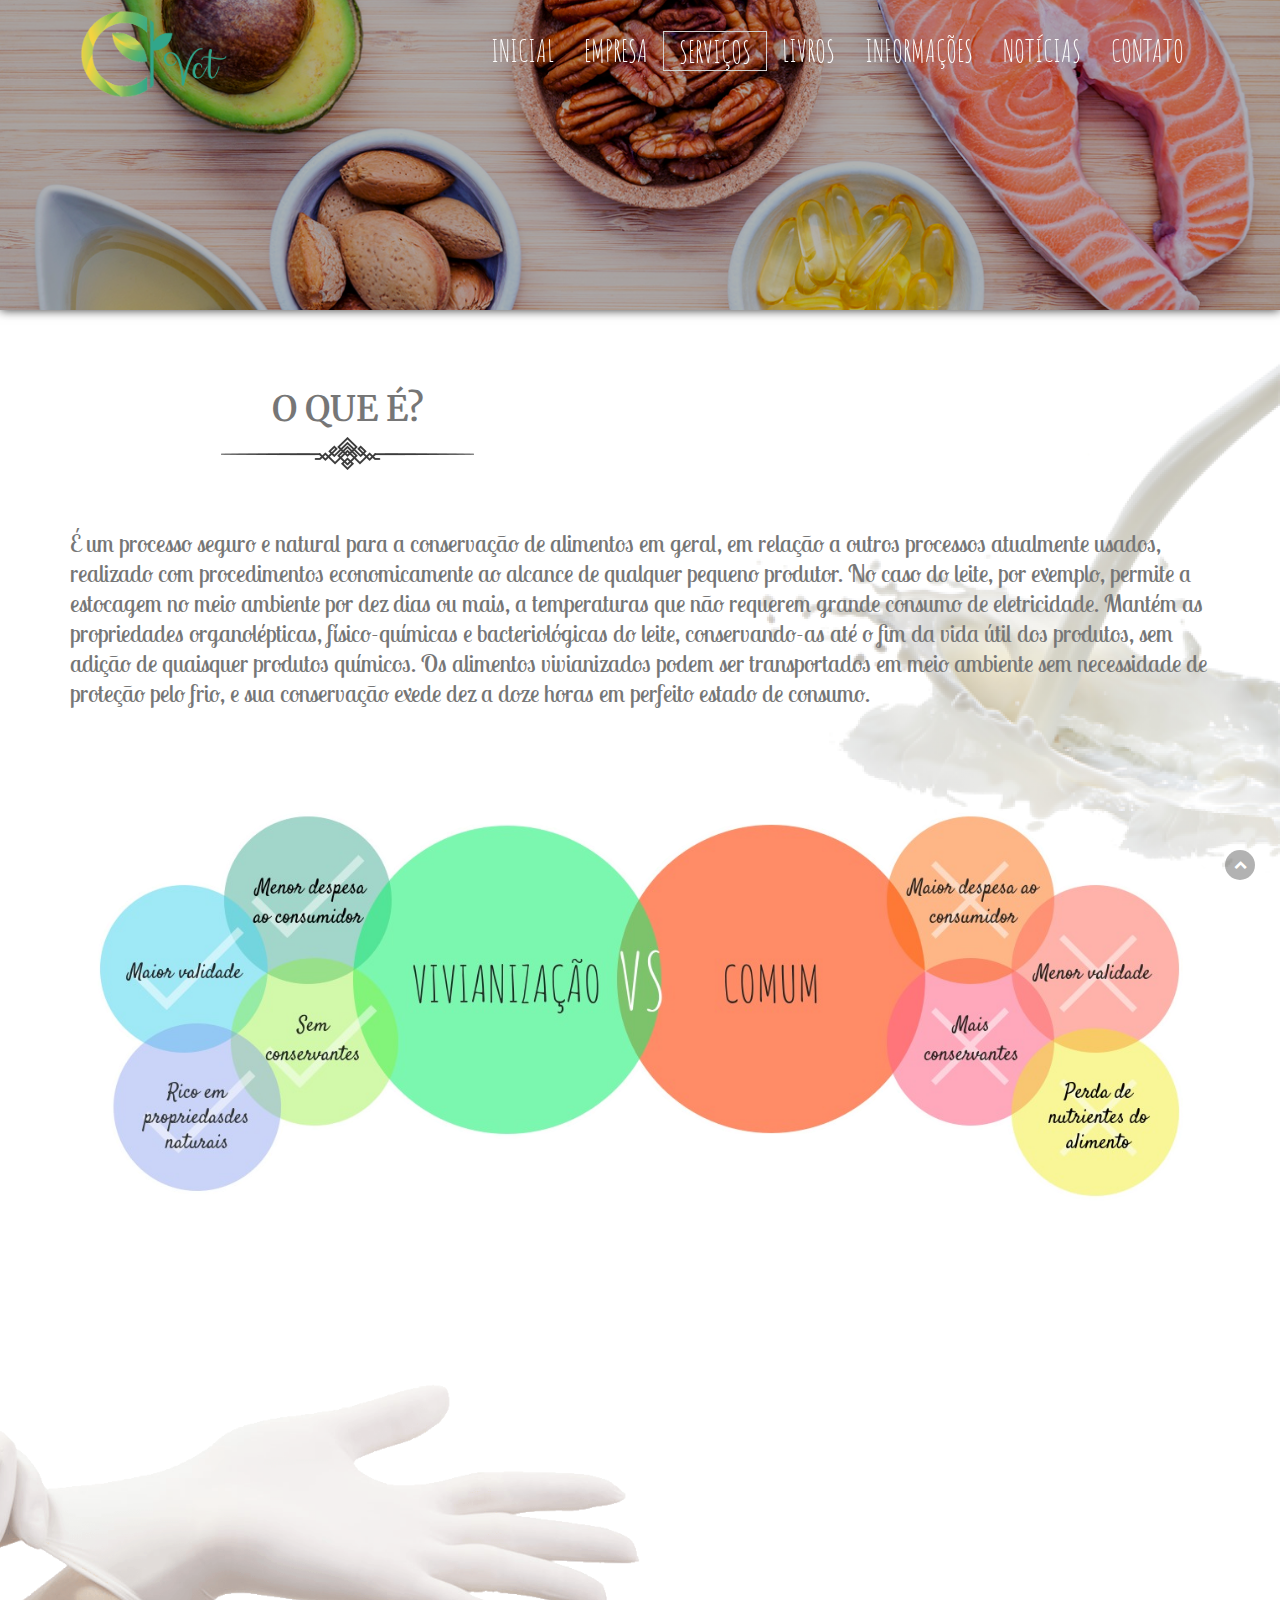
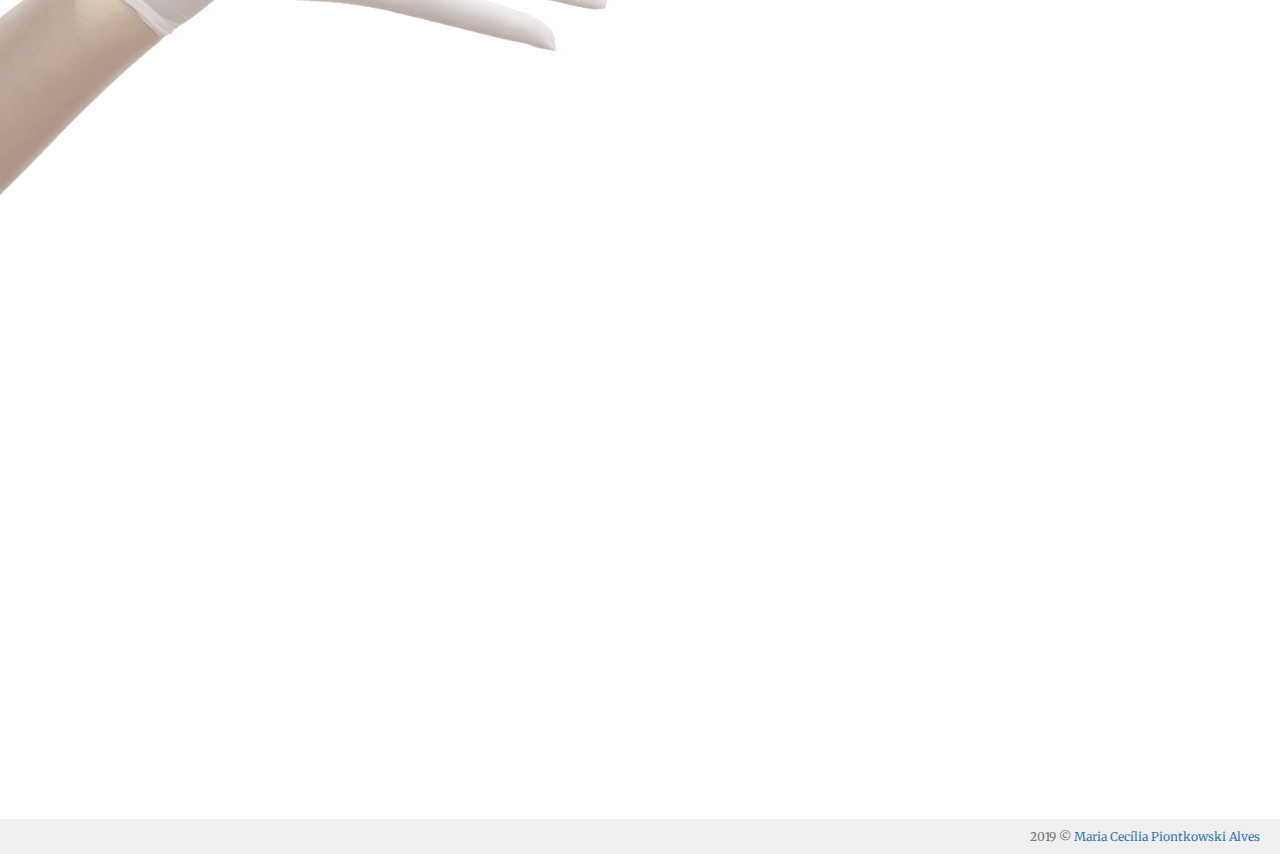
<file: vivianizacao.html>
<!DOCTYPE HTML>
<html lang="en-US">
<head>
	<meta charset="UTF-8">
	<title>Instituto Alimentos</title>
	<link rel="stylesheet" href="css/font-awesome/css/font-awesome.min.css" />
	<link href='https://fonts.googleapis.com/css?family=Merriweather:400,300,700,300italic' rel='stylesheet' type='text/css'>
	<link href="https://fonts.googleapis.com/css?family=Amatic+SC|Shadows+Into+Light+Two|Merienda|Satisfy|Lobster+Two" rel="stylesheet">
	<link rel="stylesheet" href="css/bootstrap/bootstrap.min.css" />
	<link rel="stylesheet" href="css/animat/animate.min.css" />
	<link rel="stylesheet" href="css/fancybox/jquery.fancybox.css" />
	<link rel="stylesheet" href="css/nivo-lightbox/nivo-lightbox.css" />
	<link rel="stylesheet" href="css/themes/default/default.css" />
	<link rel="stylesheet" href="css/owl-carousel/owl.carousel.css" />
	<link rel="stylesheet" href="css/owl-carousel/owl.theme.css" />
	<link rel="stylesheet" href="css/owl-carousel/owl.transitions.css">
	<link rel="stylesheet" href="css/style.css" />
	<link rel="stylesheet" href="css/responsive.css" />
	<link rel="shortcut icon" href="logo/favicon.png" />
</head>
<body>


	<!-- <div class='preloader'><div class='loaded'>&nbsp;</div></div> -->
	<header class="header">
		<div class="main_menu_bg navbar-fixed-top wow slideInDown menu_page" data-wow-duration="1s">
			<div class="container">
				<div class="row">
					<div class="col-md-3 col-sm-3 slideInLeft">
						<div class="single_banner_text wow zoomIn" data-wow-duration="1s">
							<img src="logo/logo.png"/>
						</div>
					</div>
					<div class="nave_menu col-md-9">
						<nav class="navbar navbar-default">
						  <div class="container-fluid">
							<!-- Brand and toggle get grouped for better mobile display -->
							<div class="navbar-header">
							  <button type="button" class="navbar-toggle collapsed" data-toggle="collapse" data-target="#bs-example-navbar-collapse-1" aria-expanded="false">
								<span class="sr-only">Toggle navigation</span>
								<span class="icon-bar"></span>
								<span class="icon-bar"></span>
								<span class="icon-bar"></span>
							  </button>
							  
							</div>

							<!-- Collect the nav links, forms, and other content for toggling -->
							<div class="collapse navbar-collapse" id="bs-example-navbar-collapse-1">
							  <ul class="nav navbar-nav navbar-right">
								<li><a href="index.html">INICIAL</a></li>
								<li><a href="index.html#empresa">EMPRESA</a></li>
								<li>
									<div class="dropdown active">
									  SERVIÇOS
									  <div class="dropdown-content main_menu_bg navbar-fixed-top wow">
									    <a href="consultoria.html">CONSULTORIA</a>
									    <br/>
									    <a href="vivianizacao.html">VIVIANIZAÇÃO</a>
									  </div>
									</div>
								</li>
								<li><a href="livros.html">LIVROS</a></li>
								<li><a href="info.html">INFORMAÇÕES</a></li>
								<li><a href="#noticias">NOTÍCIAS</a></li>
								<li><a href="#contato">CONTATO</a></li>
							  </ul>
							</div><!-- /.navbar-collapse -->
					  </div><!-- /.container-fluid -->
					</nav>
					</div>	
				</div><!--End of row -->
				
			</div><!--End of container -->
			
		</div>
	</header> <!--End of header -->
	
	
	
	<section id="banner" class="banner menu"></section><!-- End of Banner Section -->

	<!-- <section id="features" class="features vi">
		<div class="container">
			<div class="row">
				<div class="features_content">
					<div class="col-md-12 text-center">
						<div class="sinle_features wow slideInUp" data-wow-duration="1s">
							<p style="font-size: 21px;">Criado por Viviano Cabrera Trigo, a <strong>vivianização</strong> é um processo seguro de conservação de alimentos
						O processo de vivianização pode ser aplicado em diversos alimentos, abaixo citamos o leite como exemplo. </p>
							
						</div>
					</div>
					<div class="col-md-3">
						<div class="sinle_features wow slideInUp text-center" data-wow-duration="1.5s">
							<div class="round" style="width:270px; height: 270px; box-shadow: 0 0 1px 4px #2c8822;">
								<h5 style="line-height: 270px; color:#2c8822">VIVIANIZAÇÃO</h5>
							</div>
						</div>
					</div>
					<div class="col-md-3">
						<div class="sinle_features wow slideInUp text-left" data-wow-duration="1s">
							<p><img src="images/check-white.png" /> Menor despesa ao consumidor</p>
							<br/>
							<p><img src="images/check-white.png" /> Maior validade</p>
							<br/>
							<p><img src="images/check-white.png" /> Sem conservantes</p>
							<br/>
							<p><img src="images/check-white.png" /> Alimento saudável</p>
							<br/>
							<p><img src="images/check-white.png" /> Rico em propriedasdes naturais</p>
							<br/>
							
						</div>
					</div>
					<div class="col-md-3">
						<div class="sinle_features wow slideInUp text-right" data-wow-duration="1s">
							<p></p>
							<p>Maiorx despesa ao consumidor <img src="images/check-white.png" /></p>
							<br/>
							<p>Menor validade <img src="images/check-white.png" /></p>
							<br/>
							<p>Mais conservantes <img src="images/check-white.png" /></p>
							<br/>
							<p>Perda de nutrientes do alimento <img src="images/check-white.png" /></p>
							<br/>
						</div>
					</div>
					<div class="col-md-3">
						<div class="sinle_features wow slideInUp text-center" data-wow-duration="1.5s">
							<div class="round" style="width:270px; height: 270px; box-shadow: 0 0 1px 4px #b73737;">
								<h5 style="line-height: 270px; color:#b73737">COMUM</h5>
							</div>
						</div>
					</div>
				</div>
			</div>
		</div>
	</section><!-- End of Abouts Section -->	

	
<section id="abouts" class="abouts sections vi milk">
		<div class="container">
			<div class="row">
				<div class="main_abouts wow zoomIn" data-wow-duration="2s">
					<div class="col-md-6 col-sm-6 col-xs-12">
						<div class="single_abouts">
							<div class="head_title text-center">
								<h2>O QUE É?</h2>
								<div class="separetor"></div>
							</div>
						</div>
					</div>	
					<div class="col-md-12 col-sm-12 col-xs-12">
						<div class="single_abouts text-left">
							<p>É um processo seguro e natural para a conservação de alimentos em geral, em relação a outros processos atualmente usados, realizado com procedimentos economicamente ao alcance de qualquer pequeno produtor. No caso do leite, por exemplo, permite a estocagem no meio ambiente por dez dias ou mais, a temperaturas que não requerem grande consumo de eletricidade.
							Mantém as propriedades organolépticas, físico-químicas e bacteriológicas do leite, conservando-as até o fim da vida útil dos produtos, sem adição de quaisquer produtos químicos. Os alimentos vivianizados podem ser transportados em meio ambiente sem necessidade de proteção pelo frio, e sua conservação exede dez a doze horas em perfeito estado de consumo.</p>
						</div>
					</div>
				</div>
			</div>

			
			<div class="main_abouts wow zoomIn" data-wow-duration="2s" style="padding-top: 80px">
				<div class="col-md-12">
					<img src="images/grafico.png"></iframe>
				</div>
			</div>
		</div>	
	</section>


<section id="abouts" class="abouts sections vi gloves">
		<div class="container">
			<div class="row">
				<div class="main_abouts wow zoomIn" data-wow-duration="2s">
					<div class="col-md-6 col-sm-6 col-xs-12 pull-right">
						<div class="single_abouts">
							<div class="head_title text-center">
								<h2>COMO É FEITA?</h2>
								<div class="separetor"></div>
							</div>
						</div>
					</div>	
					<div class="col-md-12 col-sm-12 col-xs-12">
						<div class="single_abouts text-right">
							<p>No processo operacional do leite, por exemplo, é necessário um prévio manejo da higiene da vaca para a obtenção de uma boa assepsia na ordenha. A ordenha pode ser manual ou mecânica. A assepsia do ordenhador e de seu equipamento também são muito estritas. Os procedimentos e higiene para a assepsia do equipamento extrator e coletor do leite serão detalhados por nós, na realização da consultoria.
A "vivianização" é realizada imediatamente após a ordenha e não requer resfriamento do leite, que apenas é submetido à prévia filtração.</p>
						</div>
					</div>
				</div>
			</div>
		
		<div class="row" style="padding-top: 160px">
				<div class="main_abouts wow zoomIn" data-wow-duration="2s">
					<div class="col-md-6 col-sm-6 col-xs-12">
						<div class="single_abouts">
							<div class="head_title text-center">
								<h2>EQUIPAMENTOS NECESSÁRIOS PARA O PROCESSAMENTO DO LEITE:</h2>
								<div class="separetor"></div>
							</div>
						</div>
					</div>	
					<div class="col-md-12 col-sm-12 col-xs-12">
						<div class="single_abouts text-left">
							<p><img src="images/check.png" /> Bolsas de material plástico termoresistente (90°) de grau alimentar, apropriadas para a termoselagem.</p>
						
							<p><img src="images/check.png" /> Equipamento para termoselagem.</p>

							<p><img src="images/check.png" /> Recipiente para processamento de "n" litros de leite, com seus respectivos sistemas operacionais para aquecimento.</p>

							<p><img src="images/check.png" /> Sistema termométrico para medição da temperatura na operação.</p>

							<p><img src="images/check.png" /> Recipiente para termo-normalização da embalagem plástica do produto com água potável corrente.
							<p><img src="images/check.png" /> Túnel de ar para secar o produto embalado.</p>

							<p><img src="images/check.png" /> Termômetros em graus Celsius de preferência digitais.</p>
							<br/>

						</div>
					</div>
				</div>
			</div>
		</div>
	</section>

    <!--<section id="abouts" class="abouts sections vi">
		<div class="container">
			<div class="row">
				<div class="main_abouts wow zoomIn" data-wow-duration="2s">
					<div class="col-md-6 col-sm-6 col-xs-12 pull-right">
						<div class="single_abouts">
							<div class="head_title text-center">
								<h2>FALE CONOSCO</h2>
								<div class="separetor"></div>
							</div>
						</div>
					</div>	
					<div class="col-md-12 col-sm-12 col-xs-12">
						<div class="single_abouts text-right">
							<p>Para solicitar uma consultoria fale conosco <a href="contato.html">clicando aqui</a> ou ainda pelo telefone. Assim que tivermos um parecer sobre suas necessidades encaminharemos um orçamento pelos serviços do Assessoria e Consultoria.  Após a confirmação do depósito no valor estipulado, enviaremos um documento com as soluções e referencias necessárias para esclarecimento da situação.</p>
						</div>
					</div>
				</div>
			</div>

			
		</div>	
	</section>!-- End of Abouts Section -->

	<section class="rodape" >
		<p>2019 &copy; <a href="mailto:maria.piontkowski@hotmail.com">Maria Cecília Piontkowski Alves</a></p>
	</section>

	<div class="scrollup">
		<a href="#"><i class="fa fa-chevron-up"></i></a>
	</div>
	
	
	
	
	

	<script type="text/javascript" src="js/jquery/jquery.js"></script>
	
	<script type="text/javascript" src="js/script.js"></script>
	
	<script type="text/javascript" src="js/bootstrap/bootstrap.min.js"></script>
	
	<script type="text/javascript" src="js/fancybox/jquery.fancybox.pack.js"></script>
	
	<script type="text/javascript" src="js/nivo-lightbox/nivo-lightbox.min.js"></script>
	
	<script type="text/javascript" src="js/owl-carousel/owl.carousel.min.js"></script>
	
	
	
	<script type="text/javascript" src="js/jquery-easing/jquery.easing.1.3.js"></script>
	<script type="text/javascript" src="js/wow/wow.min.js"></script>
</body>
</html>
</file>
<file: css/responsive.css>
/* responsive css*/

@media (min-width:992px) and (max-width:1199px) {



	
	
	
}

/* Tabe Screen Media */

@media (min-width: 769px) and (max-width: 991px){


.sinle_features {
    padding: 50px 0px;
	width: 60%;
	margin:0 auto;
}

	
	
}

/* Mobile Phone Screen Media */

@media (max-width: 768px){
	
.single_special_img img{
	width:100%;
}

.single_contact{
	text-align:center;
	color:#3c3c3c;
}
.contact_form_area{
	color:#3c3c3c;
}
.contact_form_area h3{
	text-align:center;
	margin-bottom:0;
	color:#3c3c3c;
}
.form-control {
    border: 0px solid transparent;
    font-size: 16px;
    font-family: 'Merriweather', serif;
    height: 45px;
    border-bottom: 1px solid #ddd;
    background-color: rgba(255, 255, 255, 0);
    border-radius: 0;
    -webkit-box-shadow: 0;
    box-shadow: inset 0 0px 0px rgba(0,0,0,0.075);
}


.single_contact {
    margin-bottom: 40px;
    margin-left: 10px;
}
.single_contact h5{
	color:#3c3c3c;
}

.single_footer{
	text-align:center;
}

		
}

/* Mobile Phone Screen Media */

@media screen (min-width: 320px) and (max-width: 480px){
	

.main_contact_content .form-control {
    height: 45px;
	display:inline-block;
}


		
}
</file>
<file: css/themes/default/default.css>
/*
 * Nivo Lightbox Default Theme v1.0
 * http://dev7studios.com/nivo-lightbox
 *
 * Copyright 2013, Dev7studios
 * Free to use and abuse under the MIT license.
 * http://www.opensource.org/licenses/mit-license.php
 */
 
.nivo-lightbox-theme-default.nivo-lightbox-overlay { 
	background: #666;
	background: rgba(0,0,0,0.6); 
}
.nivo-lightbox-theme-default .nivo-lightbox-content.nivo-lightbox-loading { background: url(loading.gif) no-repeat 50% 50%; }

.nivo-lightbox-theme-default .nivo-lightbox-nav {
	top: 10%;
	width: 8%;
	height: 80%;
	text-indent: -9999px;
	background-repeat: no-repeat;
	background-position: 50% 50%;
	opacity: 0.5;
}
.nivo-lightbox-theme-default .nivo-lightbox-nav:hover { 
	opacity: 1; 
	background-color: rgba(0,0,0,0.5);
}
.nivo-lightbox-theme-default .nivo-lightbox-prev { 
	background-image: url(prev.png); 
	border-radius: 0 3px 3px 0;
}
.nivo-lightbox-theme-default .nivo-lightbox-next { 
	background-image: url(next.png); 
	border-radius: 3px 0 0 3px;
}

.nivo-lightbox-theme-default .nivo-lightbox-close {
	display: block;
	background: url(close.png) no-repeat 5px 5px;
	width: 16px;
	height: 16px;
	text-indent: -9999px;
	padding: 5px;
	opacity: 0.5;
}
.nivo-lightbox-theme-default .nivo-lightbox-close:hover { opacity: 1; }

.nivo-lightbox-theme-default .nivo-lightbox-title-wrap { bottom: -7%; }
.nivo-lightbox-theme-default .nivo-lightbox-title {
	font: 14px/20px 'Helvetica Neue', Helvetica, Arial, sans-serif;
	font-style: normal;
	font-weight: normal;
	background: #000;
	color: #fff;
	padding: 7px 15px;
	border-radius: 30px;
}

.nivo-lightbox-theme-default .nivo-lightbox-image img {
	background: #fff;
	-webkit-box-shadow: 0px 1px 1px rgba(0,0,0,0.4);
	   -moz-box-shadow: 0px 1px 1px rgba(0,0,0,0.4);
	        box-shadow: 0px 1px 1px rgba(0,0,0,0.4);
}
.nivo-lightbox-theme-default .nivo-lightbox-ajax,
.nivo-lightbox-theme-default .nivo-lightbox-inline {
	background: #fff;
	padding: 40px;
	-webkit-box-shadow: 0px 1px 1px rgba(0,0,0,0.4);
	   -moz-box-shadow: 0px 1px 1px rgba(0,0,0,0.4);
	        box-shadow: 0px 1px 1px rgba(0,0,0,0.4);
}

@media (-webkit-min-device-pixel-ratio: 1.3),
       (-o-min-device-pixel-ratio: 2.6/2),
       (min--moz-device-pixel-ratio: 1.3),
       (min-device-pixel-ratio: 1.3),
       (min-resolution: 1.3dppx) {

	.nivo-lightbox-theme-default .nivo-lightbox-content.nivo-lightbox-loading { 
		background-image: url(loading@2x.gif); 
		background-size: 32px 32px;
	}
	.nivo-lightbox-theme-default .nivo-lightbox-prev { 
		background-image: url(prev@2x.png); 
		background-size: 48px 48px;
	}
	.nivo-lightbox-theme-default .nivo-lightbox-next { 
		background-image: url(next@2x.png); 
		background-size: 48px 48px;
	}
	.nivo-lightbox-theme-default .nivo-lightbox-close { 
		background-image: url(close@2x.png); 
		background-size: 16px 16px;
	}
	
}
</file>
<file: css/style.css>
/*
Author: Bootstrapthemes
Author URI: http://bootstrapthemes.co
*/
/* ==========================================================================
   Author's custom styles
   ========================================================================== */

.pagination {
  display: inline-block;
}

.pagination a {
    color: #31A68B;
    float: left;
    padding: 7px 13px;
    text-decoration: none;
    border-radius: 50%;
    border: solid 1px #31A68B;
    margin: 4px;
}

.pagination a.active {
  background-color: #31A68B;
  color: white;
  transform: scale(1.1);
}

.pagination a:hover:not(.active) {
	transform: scale(1.1);
}

input:-webkit-autofill {
    transition: background-color 5000s ease-in-out 0s;
}


body {
	color: #767676;
	-webkit-font-smoothing: antialiased;
	width: 100%;
	font-size:15px;
	/*font-family: 'Merriweather', serif;*/
	font-family: gzipper, Arial, Helvetica, sans-serif;
}

.rodape{
	padding: 10px 20px 0 20px;
    background: #EFEFEF;
    text-align: right;
    float: left;
    width: 100%;
}

.rodape_viviano{
    padding: 10px 20px 0 20px;	
	text-align: center;
    float: left;
    width: 100%;
}

.rodape_viviano p{
    font-size: 12px; 
    font-family: 'Merriweather', serif;
}

.rodape.inside{
    bottom: 0;
    position: absolute;
}

.rodape_viviano.inside{
    bottom: 0;
    position: absolute;
}

.rodape p{
    font-size: 12px; 
    font-family: 'Merriweather', serif;
}

.single_banner_text img{
	padding: 10px;
    width: 240px;
}
/*==========================================
PRE LOADER 
==========================================*/

.preloader {
    position: fixed;
    top: 0;
    left: 0;
    right: 0;
    bottom: 0;
    background-color: #fefefe;
    z-index: 99999;
    height: 100%;
    width: 100%;
    overflow: hidden !important;
}

.loaded {
    width: 60px;
    height: 60px;
    position: absolute;
    left: 50%;
    top: 50%;
    background-image: url(../images/preloading.gif);
    background-repeat: no-repeat;
    background-position: center;
    -moz-background-size: cover;
    background-size: cover;
    margin: -20px 0 0 -20px;
}
.top-margin {
	margin-top: 96px;
}
.bottom-margin {
	margin-bottom: 96px;
}
img{max-width:100%;}
textarea,
input[type="text"],
input[type="password"],
input[type="datetime"],
input[type="datetime-local"],
input[type="date"],
input[type="month"],
input[type="time"],
input[type="week"],
input[type="number"],
input[type="email"],
input[type="url"],
input[type="search"],
input[type="tel"],
input[type="color"],
.uneditable-input {
  outline: none;
}
.form-control {
	border: 0px solid transparent;
	font-size: 16px;
	font-family: 'Merriweather', serif;	
	height: 45px;
	border-bottom:1px solid #000;
	background-color: rgba(255, 255, 255, 0);
	border-radius:0;
	-webkit-box-shadow:0;
	box-shadow:inset 0 0px 0px rgba(0,0,0,0.075);
}
.form-control:focus {
	border-color: #c2d051;
	outline: 0;
	-webkit-box-shadow: none;
	box-shadow: none;
}
p {
	font: normal 16px "Myriad Pro", arial, sans-serif;
}

h1,h2,h3,h4,h5,h6 { color: #767676;}

h1 {
	font-size: 48px;
	line-height: 50px;
	font-weight: 600;
	font-family: 'Merriweather', serif;
	text-transform: uppercase;
}

h2 {
	font-size: 35px;
	line-height: 38px;
	font-weight: 600;
	font-family: 'Merriweather', serif;
	margin: 0;
}

h3 {
	font-size: 30px;
	line-height: 32px;
	font-weight: 600;
	font-family: "Myriad Pro" , sans-serif;
	text-transform: uppercase;
	margin: 0;
}


h4 {
	font-size: 24px;
	line-height: 26px;
	font-weight: 600;
	font-family: "Myriad Pro" , sans-serif;
	text-transform: uppercase;
	}

h5 {
	font-size: 20px;
	line-height: 22px;
	font-weight: 600;
	font-family: "Myriad Pro" , sans-serif;
	text-transform: uppercase;
	margin: 0;
	text-decoration: none;
}

h6 {
	font-size: 18px;
	line-height: 20px;
	font-weight: 600;
	font-family: "Myriad Pro" , sans-serif;
	text-transform: uppercase;
	margin: 0;
	text-decoration: none;
}
ul{
	margin:0;
	padding:0;
	list-style:none;
}

a:hover{
	text-decoration:none;
}
.btn {
	border: 1px solid #3c3c3c;
	display: inline-block;
	min-width: 100px;
	padding: .9em;
	height: 50px;
	text-align: center;
	color: #3c3c3c;
	font-style: normal;
	letter-spacing: 1px;
	margin: 0;
	font-size: 16px;
	font-weight: 300;
	border-radius:0;
	margin-top:30px;
    background: transparent;
    text-transform: uppercase;
}
.btn:hover {
	box-shadow: 0 0 3px #888;
}

.pink-btn {
	background: #e0356e;
	border: none;
	margin-left: 10px;
}

.pink-btn:hover {

	background-color: #f79b23;
	color: #fff;
	text-decoration: none;
}
.sections {
    padding-top: 80px;
    padding-bottom: 80px;
    position: relative;
    overflow: hidden;
	
}
.separetor{
	background:url(../images/spr.png) no-repeat center center;
	overflow:hidden;
	padding:20px 0px 30px 0px;
}
.separetor.invert{
	filter: invert(100%);
}
.scrolldown {
	padding-top: 24px;
}

.banner .scroll_btn {
	background: url(../images/scroll.gif) 50% 50% no-repeat rgba(215, 181 ,94, 0);
	border: 2px solid #fff;
	border-radius: 50%;
	-moz-border-radius: 50%;
	-webkit-border-radius: 50%;
	display: block;
	height: 45px;
	margin: 42px auto;
	-webkit-transition: all 500ms ease-in-out 0s;
	-moz-transition: all 500ms ease-in-out 0s;
	-ms-transition: all 500ms ease-in-out 0s;
	-0-transition: all 500ms ease-in-out 0s;
	transition: all 500ms ease-in-out 0s;
	width: 45px;
	position:absolute;
	left:50%;
	bottom:0;
}

.banner .scroll_btn:hover {
	background: url(../images/scroll.gif) 50% 50% no-repeat #f3c30f;
	opacity: .85;
	-moz-opacity: .85;
	-o-opacity: .85;
	-webkit-opacity: .85;
	transform: scale(1.1);
	-webkit-transform: scale(1.1);
	-moz-transform: scale(1.1);
	-o-transform: scale(1.1);

}



/* navbar section */
.menu-scroll {
    padding-top: 0px;
    padding-bottom: 0px;
    position: fixed;
    top: 0; 
	left: 0; 
	right: 0; 
	z-index: 300;
    box-shadow: 0 6px 12px rgba(0, 0, 0, .175);
    -webkit-box-shadow: 0 6px 12px rgba(0, 0, 0, .175);
    background-color: #fff;
	height:107px;
	
}
.main_menu_bg{
	margin-top:0px;
}
.main_menu_bg .navbar-default {
    background-color: transparent; 
    border-color: transparent; 
	transition:.6s;
}
.container-fluid {
    margin-top: 20px;
}
.navbar-default .navbar-nav>li>a:hover, .navbar-default .navbar-nav>li>a:focus{
	color:#3c3c3c;
}
.menu_page:not(.menu-scroll) .navbar-default .navbar-nav>li>a:hover, .navbar-default .navbar-nav>li>a:focus{
	color:#d2d2d2;
}
.main_menu_bg .navbar {
    margin-bottom:0px;
}
.main_menu_bg .navbar-default .navbar-nav>.active>a{
	border:1px solid transparent;
}
.main_menu_bg .navbar-default .navbar-nav>.active>a, .navbar-default .navbar-nav>.active>a:hover, .navbar-default .navbar-nav>.active>a:focus{
	color:#3c3c3c;
	background-color:transparent;
	border:1px solid #666;
	text-transform:uppercase;
}

.navbar-right {
    padding: 10px;
}

.main_menu_bg .navbar-nav>li>a, .main_menu_bg .navbar-nav>li>.dropdown{
	padding-top:10px;
	padding-bottom:10px;
	color: #000;
    font-size: 30px;
    font-weight: 500;
    font-family: 'Amatic SC', cursive;
}

.main_menu_bg.menu_page:not(.menu-scroll) .navbar-nav>li>a, .main_menu_bg.menu_page:not(.menu-scroll) .navbar-nav>li>.dropdown{
	color: #fff;
}

.main_menu_bg .navbar-nav>li>.dropdown{
  position: relative;
  display: inline-block;
  padding:0 15px;
  background: transparent;
  cursor: default;
  height: 40px;
  line-height: 40px;
}

.main_menu_bg .navbar-nav>li>.dropdown.active{
	border: 1px solid #666;
}

.main_menu_bg.menu_page:not(.menu-scroll) .navbar-nav>li>.dropdown.active, .main_menu_bg.menu_page:not(.menu-scroll) .navbar-default .navbar-nav>.active>a{
	border: 1px solid #d2d2d2;
}


.main_menu_bg .navbar-nav>li>.dropdown .dropdown-content {
    display: none;
    position: absolute;
    min-width: 160px;
    box-shadow: 0px 0px 5px 0px rgba(0,0,0,0.5);
    z-index: 1;
    left: -25%;
    text-align: center;
    animation: dropdwon 0.3s;
    top: unset;
}

.main_menu_bg .navbar-nav>li>.dropdown .menu-scroll {
    animation: none !important;
    height: unset;
}

.main_menu_bg .navbar-nav>li>.dropdown .dropdown-content a{
	color: #000;
	font-size: 25px;
}

.main_menu_bg.menu_page:not(.menu-scroll) .navbar-nav>li>.dropdown .dropdown-content a{
	color: #fff;
}

.main_menu_bg .navbar-nav>li>.dropdown .dropdown-content a:hover {
	color: #3c3c3c;
}

.main_menu_bg.menu_page:not(.menu-scroll) .navbar-nav>li>.dropdown .dropdown-content a:hover {
	color: #d2d2d2;
}

.main_menu_bg .navbar-nav>li>.dropdown:hover .dropdown-content {
	display: block;
} 

@keyframes dropdwon {
  from {bottom: -110px}
  to {bottom: -85px}
}

@keyframes dropdwonscroll {
  from {bottom: -130px}
  to {bottom: -105px}
}


/* Banner section */

.banner{
	background:url(../images/bg.png) no-repeat;
	position:relative;
	background-size:cover;
    background-position-y: -50px;
    height: 100vh;
}

/*.banner.menu{
    background-position-y: 50%;
    height: 48vh;
}*/

.banner.menu{
    height: 310px;
    width: 100%;
    box-shadow: 0 0 10px #484848;
    background-position-y: center;
    filter: brightness(70%) saturate(115%);
}
.banner.contato{
    background: url(../images/bg2.jpg) no-repeat;
    filter: opacity(90%);
    background-size: cover;
    background-position-y: -40px;
}

.main_banner_area{
	padding:300px 0px;
	overflow:hidden;
}

.single_banner_text p{
	font-size:40px;
	color:#3c3c3c;
}




/* features section */
.features{
	background:#44AD95;
}
.features.vi{
	background: #44AD95;
    background-image: url(http://negahtejarat.com/wp-content/uploads/2014/07/milky-1030x531.png);
    /*background-size: 43%;*/
    background-size: 530px;
    background-repeat-y: no-repeat;
    background-position-y: bottom;
    padding-bottom: 200px;
}
.sinle_features{
	margin:50px 0px;
}

.sinle_features .round{
	box-shadow: 0 0 1px 4px #EBD243;
    border-radius: 50%;
    background: #fff;
}
.sinle_features h5{
    margin-bottom: 40px;
    color: #EBD243;
    font-weight: 100;
    font-size: 50px;
    font-family: 'Amatic SC', cursive;
}
.sinle_features p{
	color:#fff;
	font-weight:300;
	font-size:17px;
	font-family: 'Shadows Into Light Two', cursive;
}
.sinle_features a{
	margin: 20px 0 10px 0;
    color: #fff;
    font-weight: 600;
    font-size: 25px;
    font-family: 'Amatic SC', cursive;
}
/* Special Section */
.special{}

.main_special{
    padding-bottom: 100px;
    overflow: hidden;	
}

.single_special{
	padding:0;
	
}
.single_special_img{
	position:relative;
}
.single_special_img:hover .single_special_overlay{
	opacity:1;
}

.single_special_overlay{
	background:rgba(221, 221, 221, 0.8);
	padding:20px 10px;
	position:absolute;
	top:0;
	left:0;
	width:100%;
	height:100%;
	transition:.6s;
	opacity:0;
}
.overlay_separetor {
    border-bottom: 2px solid #666;
    padding-bottom: 10px;
    width: 50%;
    margin: 0 auto;
}
.single_special_overlay h3{
	color:#666;
	font-size:18px;
}
.single_special_overlay p{
	color:#666;
	font-size:16px;
	font-weight:300;
	margin-top:20px;
}


/* Abouts Section */
.head_title{
	padding-bottom:50px;
}
.abouts{
	background:#efefef;
}
.abouts.vi{
	background:#fff;
}
.abouts.vi.milk{
	background: url(../images/milk.drop.png) no-repeat right 38px;
}
.abouts.vi.gloves{
	background: url(../images/gloves.png) no-repeat left 80px;
    background-size: 50%;
}
.abouts.li.info{
	background: url(../images/info.png) no-repeat left 20px;
}
.abouts.li.new{
	background: url(../images/noticias.png) no-repeat right 20px;
}
.abouts.li{
	background:#fff;
}
.single_abouts p{
	font-size:30px;
	font-weight:300;
	/*text-align:center;*/
	font-family: 'Shadows Into Light Two', cursive;
}
.abouts.vi .single_abouts p{
	font-size: 24px;
    font-family: 'Lobster Two', cursive;
}
.abouts.vi .single_abouts p img, .abouts.li .single_abouts p img{
	width: 17px;
}
.abouts.li h2{
	font-size: 25px;
}
.abouts.li .single_abouts p{
	font-size: 17px;
    font-family: 'Shadows Into Light Two', cursive;
    color: #767676;
}
.abouts.li.single .single_abouts p{
	font-size: 15px;
    font-family: 'Merriweather', serif;
}
.abouts.li .single_abouts p b{
	font-family: 'Lobster Two', cursive;
    font-size: 27px;
    color: #656565;
}
.abouts.li .livro{
	width: 100%;
    box-shadow: 0 0 10px #484848;
}
.single_abouts.xs p{
	font-size:25px;
}
.main_servicos li{
	font-family: 'Lobster Two', cursive;
    font-size: 17px;
    margin-bottom: 17px;
    /*color: #44AD95;*/
}
.main_servicos li .check{
	width: 25px;
    margin-right: 10px;
    opacity: 0.4;
}

.signature_img{}


/* Menus Section */
.main_menus{
	overflow:hidden;
}
.menus_top_menu{
	margin-bottom:50px;
}
.menus_top_menu li{
	display:inline-block;
}
.menus_top_menu a{
	border:1px solid transparent;
	color:#3c3c3c;
	padding:5px 10px;
	display:block;
	transition:.6s;
}
.menus_top_menu a:hover{
	border:1px solid #b1b1b1;
	color:#000;
	padding:5px 10px;
	display:block;	
}

.single_menus{
	padding-bottom:60px;
}
.single_menus ul li{
	margin-bottom: 35px;
	font-size:18px;
	font-weight:300;
}
.single_menus ul li span{
	font-size:14px;
	font-style:italic;
	font-weight:300;
	display:block;
}


/* Contact Section */

.main_contact_content{
	
}
.single_contact{
    margin-bottom: 80px;
	margin-left:10px;
}
.single_contact h5{
	margin-bottom:10px;
}
.single_contact span{
	display:block;
}

.contact_form_area{}

.contact_form_area h3{
	font-size:18px;
	text-transform:uppercase;
	padding:12px;
	margin-bottom:20px;
}
.form_btn_area{
	
}



/* footer section */
.footer{
	background:url(../images/footerbg.jpg) no-repeat center top;
	background-size:cover;
	padding-top:80px;
}

.copyright_text_area{
    display: block;
    padding: 40px 0px 20px 0px;
    overflow: hidden;
    width: 100%;
    border-top: 1px solid #ddd;
    margin-top: 60px;
}
.single_footer p{
	padding:5px;
}
.single_footer p i{
	color:#ff0000;
	padding:0px 10px;
}
.single_footer p a {
	color:green;
	padding:0px 10px;
}

.single_footer .footer_socail a{
	border:1px solid #666;
	padding:5px;
	font-size:20px;
	width:30px;
	height:30px;
	display:inline-block;
	color:#666;
	line-height:20px;
	text-align:center;
}
.single_footer .footer_socail a:hover{
	color:#3c3c3c;
	border-color:#3c3c3c;
	
}


/* scrollup */

.scrollup{
	width: 30px;
	height: 30px;
	border-radius: 15px;
	opacity: .3;
	position: fixed;
	bottom: 20px;
	right: 25px;
	color: #fff;
	cursor: pointer;
	background-color: #000;
	z-index: 1000;
	transition: opacity .5s, background-color .5s;
	-moz-transition: opacity .5s, background-color .5s;
	-webkit-transition: opacity .5s, background-color .5s;
}

.scrollup:hover {
	background: #000;
	opacity: 1;
}

.scrollup i {
	font-size: 13px;
	position: absolute;
	opacity: 1;
	color: #fff;
	left: 50%;
	top: 50%;
	margin-top: -7px;
	margin-left: -6px;
	text-decoration: none;

}

.margin-auto{
	margin: auto !important;
	float: none;
}


@media (min-width: 984px){
	.hidden-md{
		display: none;
	}

	.hidden-sm{
		display: block;
	}

	.hidden-xs{
		display: block;
	}

	.col-xs-offset-3{
	margin: 0;
	}
}

@media (max-width: 984px){
	.banner{
	    background-position-y: 0;
	}

	img.round{
		width: 50% !important;
	}

	.hidden-sm{
		display: none;
	}

	.under{
		z-index: 0;
	}

	.under-img{
		position: absolute;
		opacity: .6;
	}

	.head_title{
		float: none !important;
	}
}


@media (max-width: 768px){
	.nave_menu .navbar-collapse{
		width: 100%;
		margin: -40px 0;
		float: right;
		overflow: hidden;
		border: none;
	}

	.nave_menu .navbar-collapse ul{
	    background: rgba(255, 255, 255, .7);
		box-shadow: 0 0 5px #ccc;
		width: 160px;
		text-align: center;
		float: right;
	}

	.nave_menu .navbar-collapse ul li .dropdown{
	    width: 160px;
	    padding: 0;
	    margin-left: -10px;
	}


	.nave_menu .navbar-collapse ul li .dropdown .dropdown-content{
	    position: absolute;
		top: -20px;
		left: -161px;
		z-index: 999;
		width: 80px;
		background: rgba(255,255,255,.7);
		animation: none;
		color: #3c3c3c;
	}
	.main_menu_bg.menu_page:not(.menu-scroll) .navbar-nav>li>a, .main_menu_bg.menu_page:not(.menu-scroll) .navbar-nav>li>.dropdown .dropdown-content a{
		color:#000;
	}
	.main_menu_bg.menu_page:not(.menu-scroll) .navbar-nav>li>.dropdown{
	    color: #3c3c3c;
	    background-color: transparent;
	    text-transform: uppercase;
	}

	.menu_page:not(.menu-scroll) .navbar-default .navbar-nav>li>a:hover, .navbar-default .navbar-nav>li>a:focus,.main_menu_bg.menu_page:not(.menu-scroll) .navbar-nav>li>.dropdown .dropdown-content a:hover{
		color: #3c3c3c;
	}

	.main_menu_bg.menu_page:not(.menu-scroll) .navbar-nav>li>.dropdown.active, .main_menu_bg.menu_page:not(.menu-scroll) .navbar-default .navbar-nav>.active>a{
	    border: 1px solid #666;
	}

	.container {
	    width: 80%;
	}	

	.navbar-default .navbar-toggle .icon-bar {
	    background-color: #000;
	}

	.navbar-default .navbar-toggle:hover, .navbar-default .navbar-toggle:focus {
	    background-color: rgba(0,0,0,.1);
	}	
	.hidden-xs{
	display: none;
	}

	.hidden-md{
		display: block;
	}

	.over{
		z-index: 9;
	}


	textarea.form-control {
	    height: 60px;
	}

	.form-control{
		background: rgba(255,255,255,.6) !important;
	}

	.banner.contato {
	    background-position-y: 5px;
	}
}
@media (max-width: 768px){
	.container {
	    width: 100%;
	}
}
</file>
